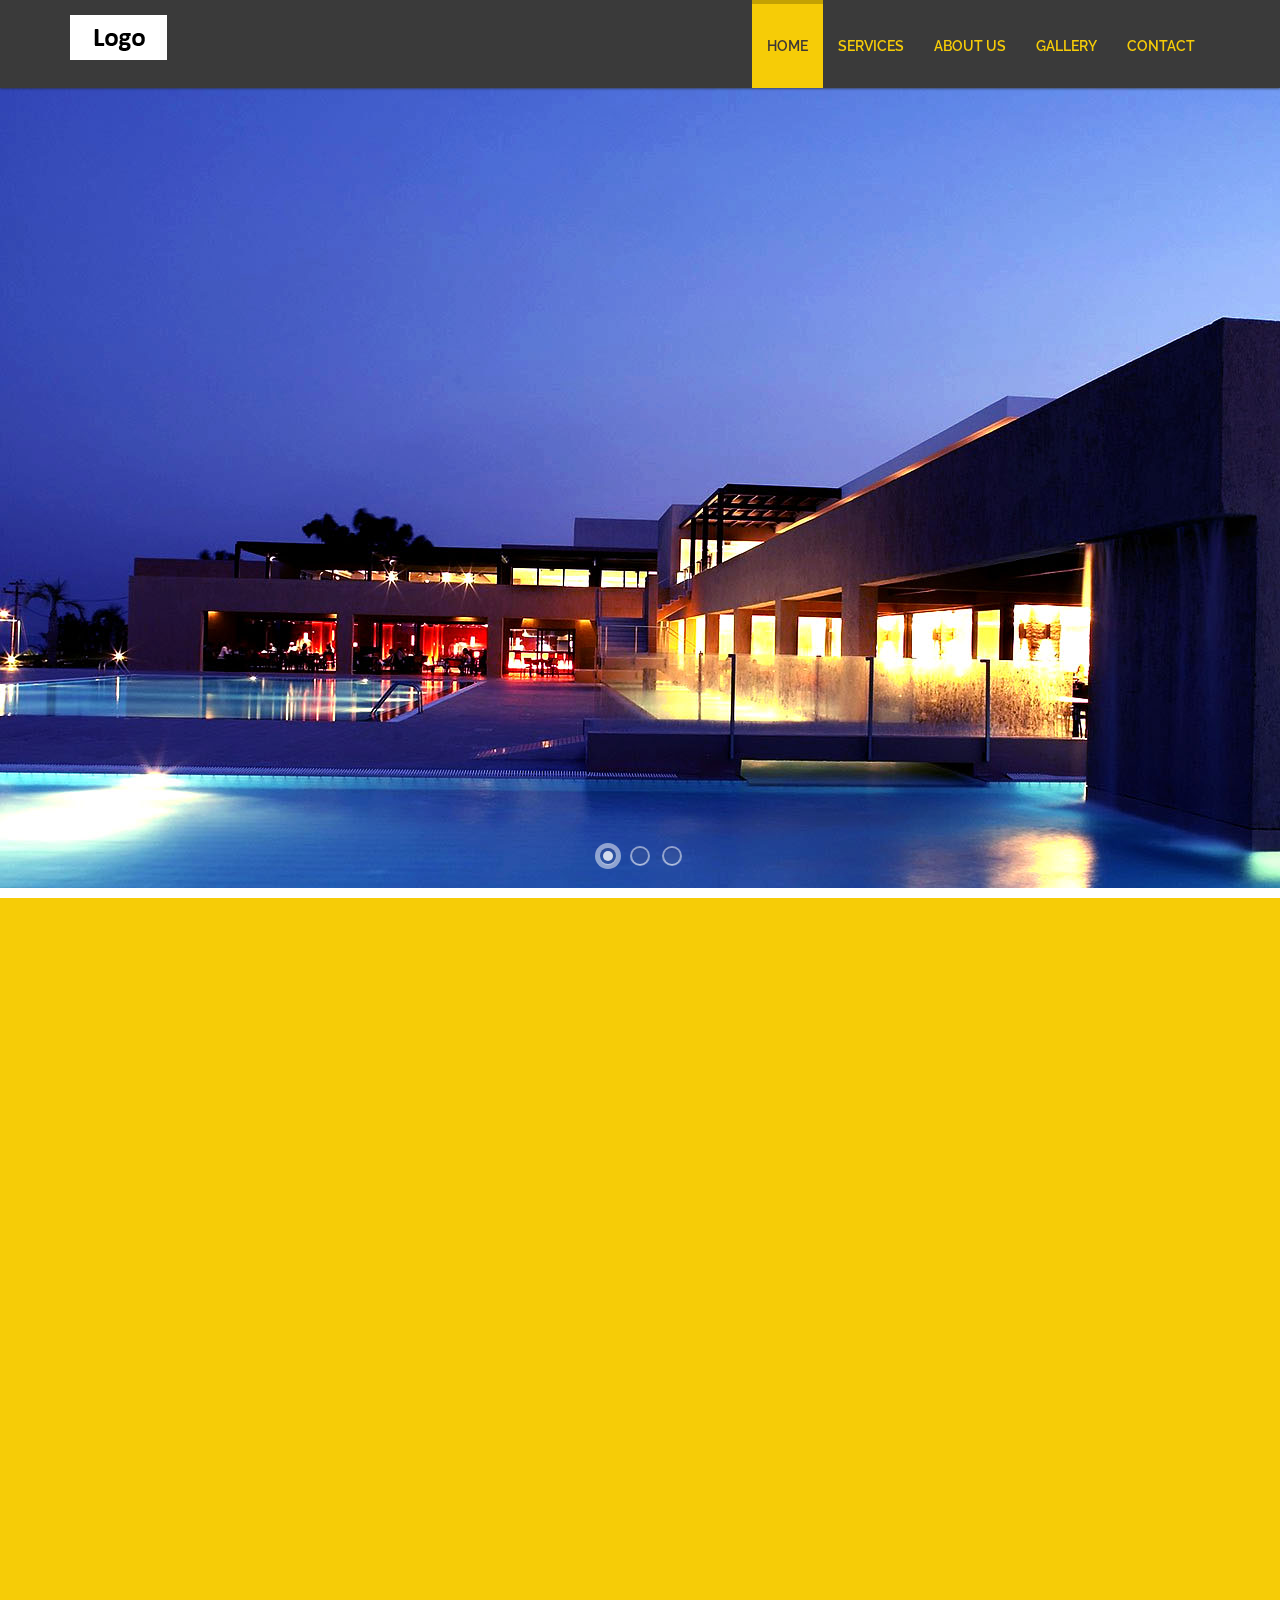
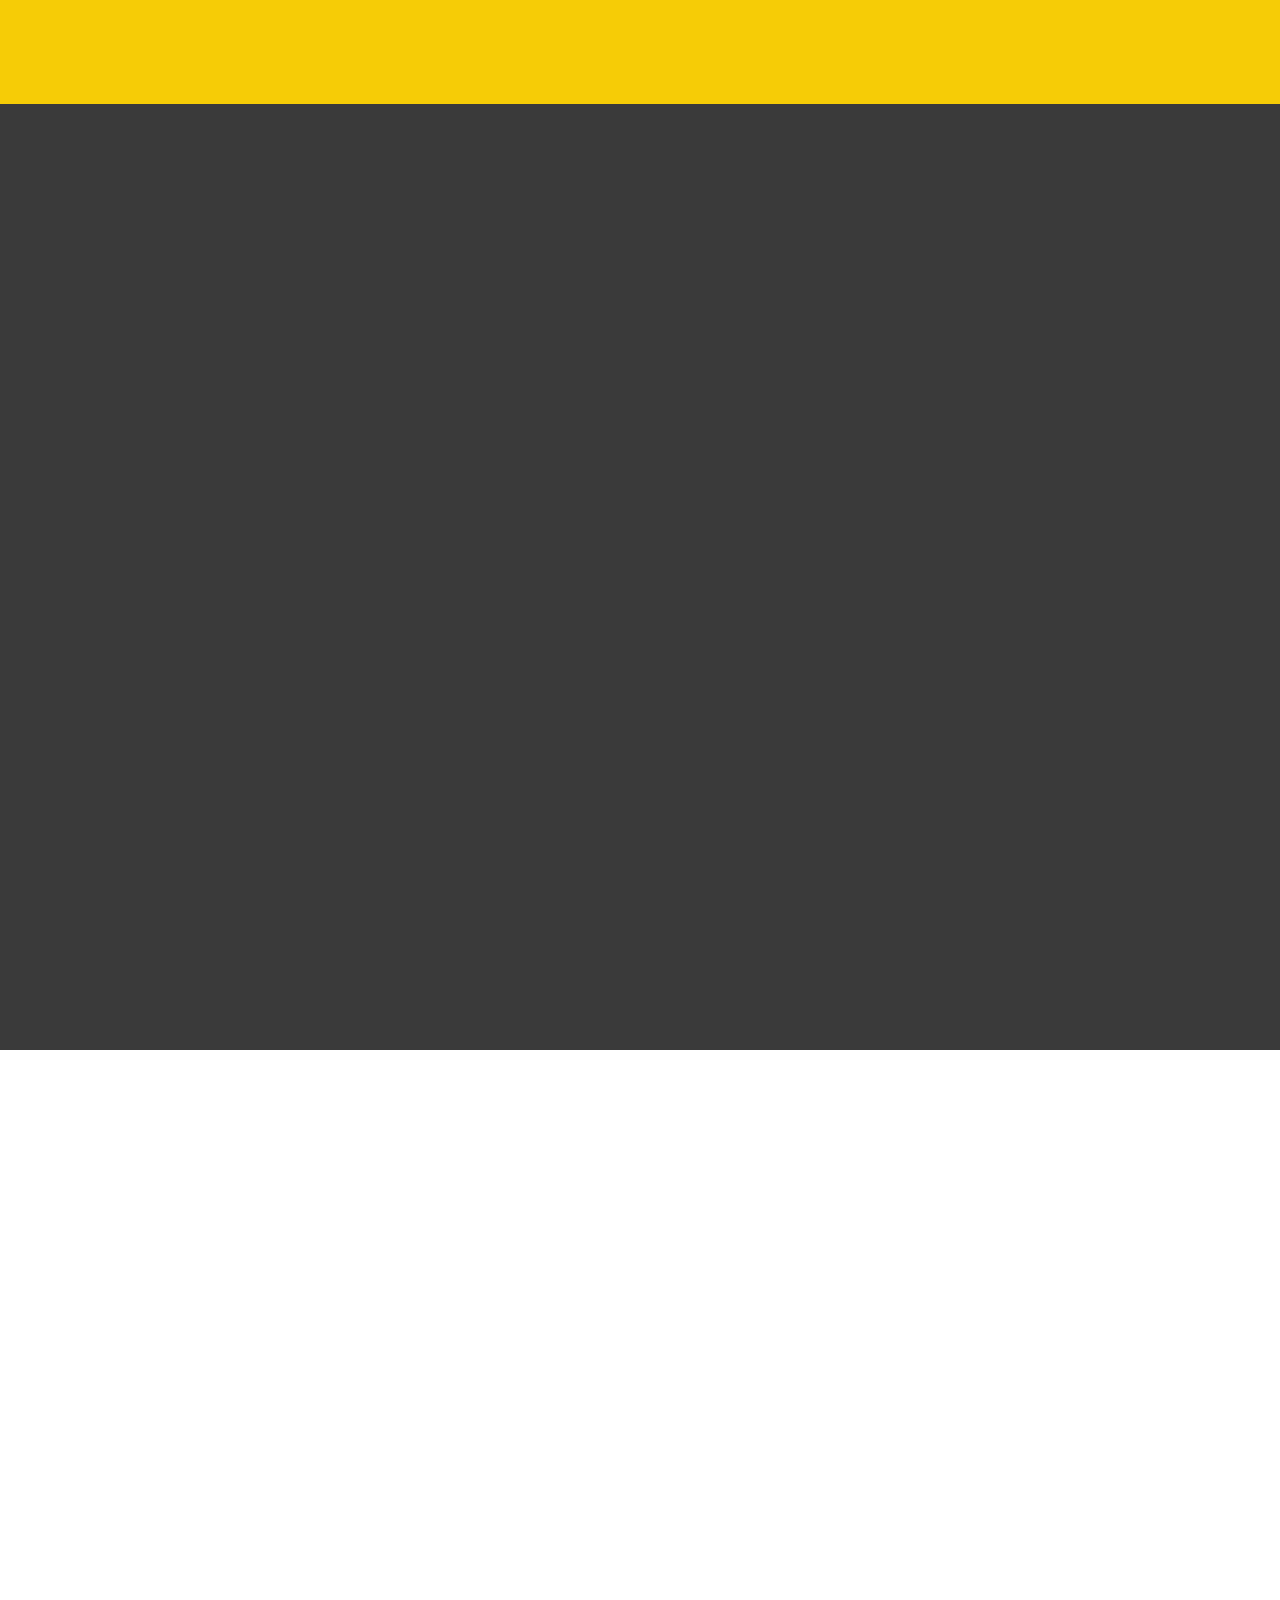
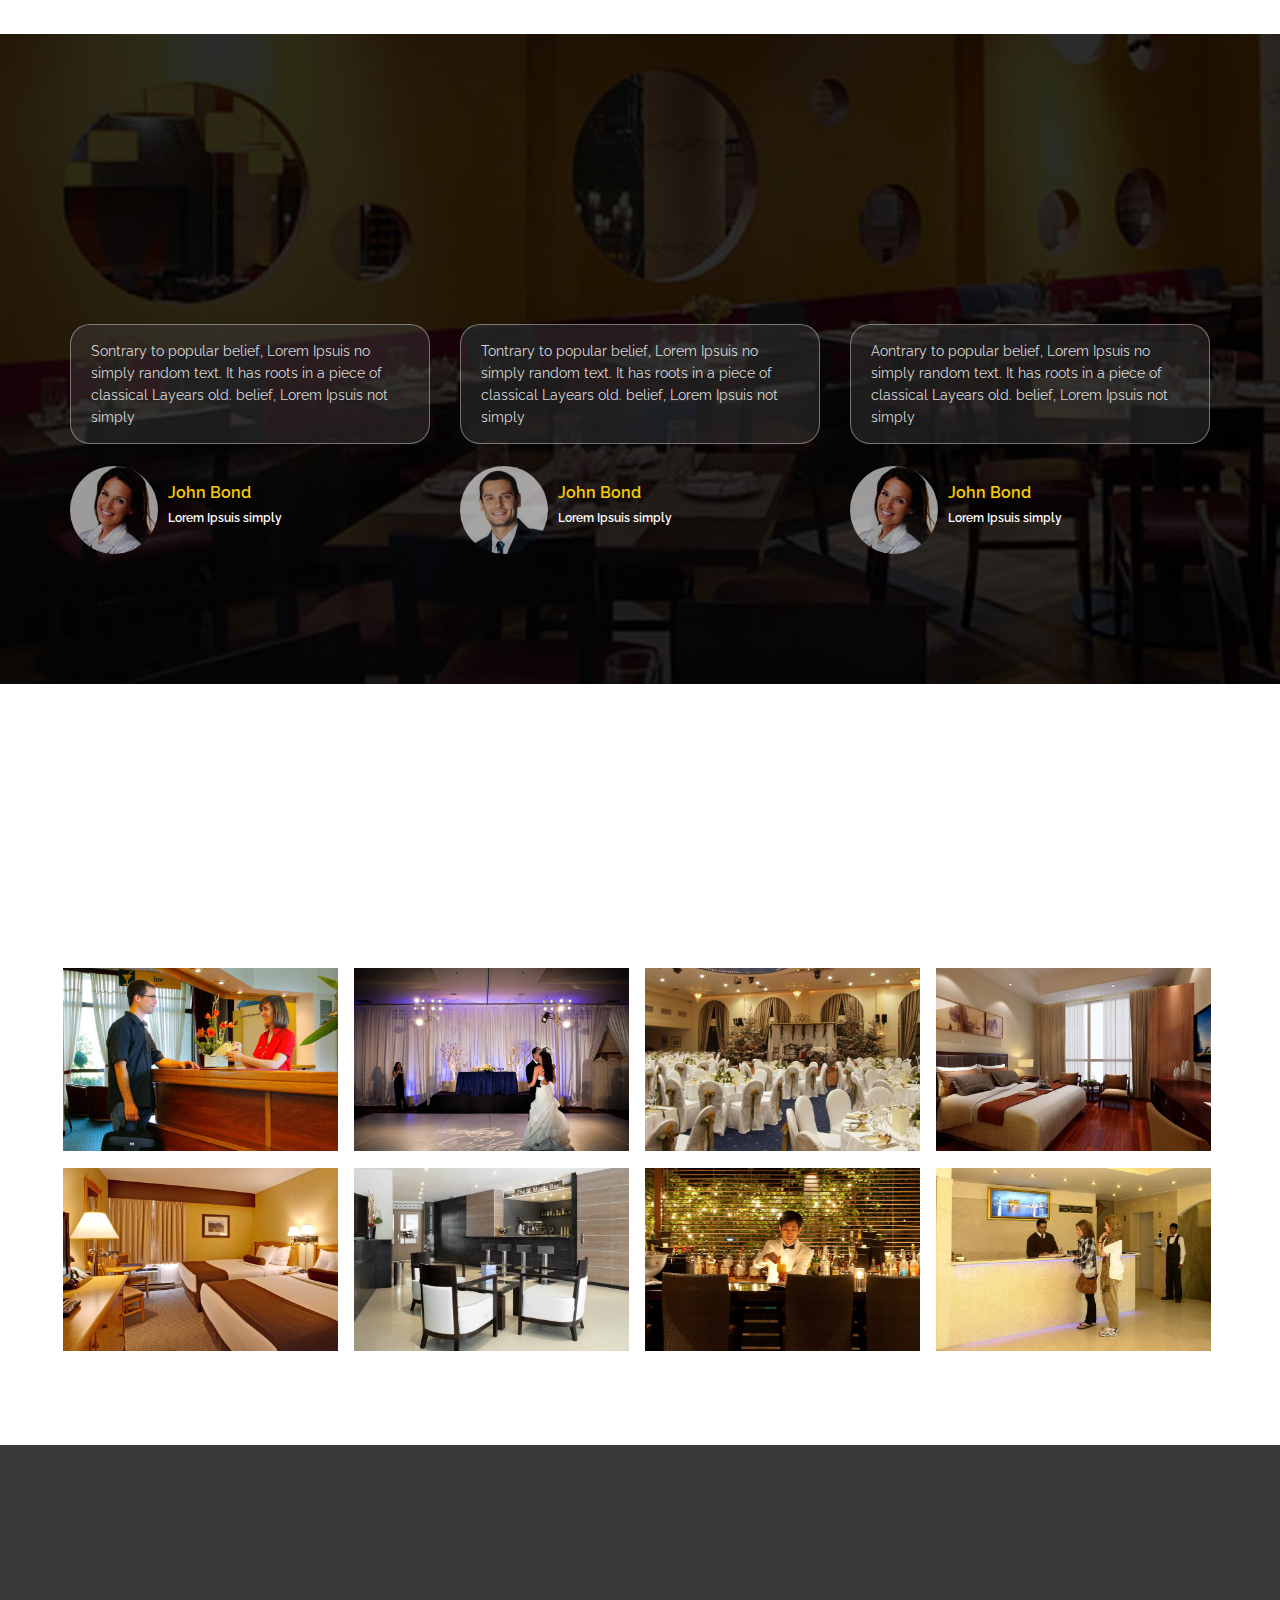
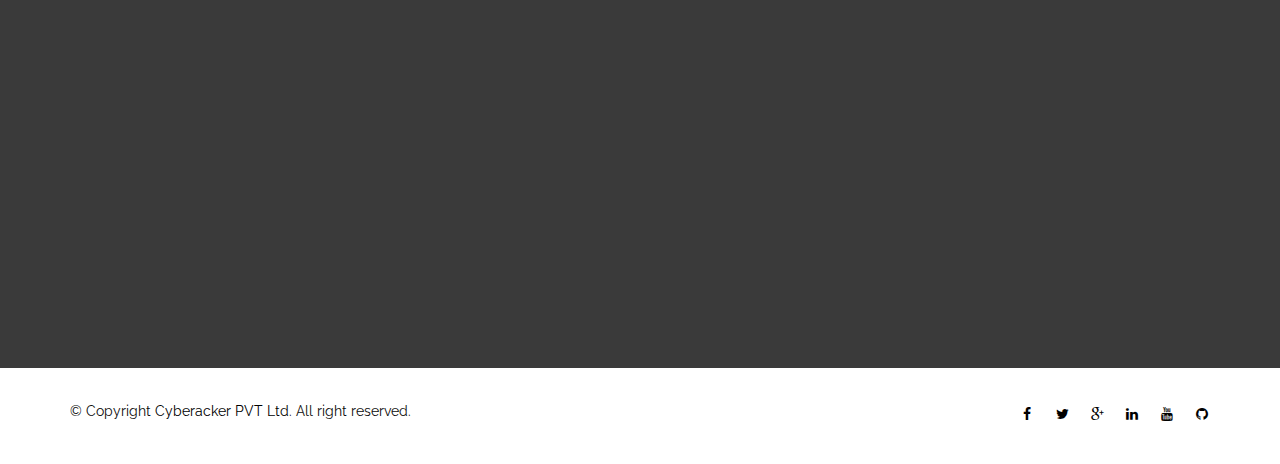
<file: index.html>
<!DOCTYPE html>
<html lang="en">

<!-- Mirrored from webthemez.com/demo/golden-hotel-free-html5-bootstrap-web-template/ by HTTrack Website Copier/3.x [XR&CO'2014], Thu, 24 Feb 2022 04:39:19 GMT -->
<!-- Added by HTTrack -->
<meta http-equiv="content-type" content="text/html;charset=UTF-8" /><!-- /Added by HTTrack -->

<head>
    <meta charset="utf-8">
    <meta name="viewport" content="width=device-width, initial-scale=1.0">
    <meta name="description" content="">
    <meta name="author" content="webthemez">
    <title>Sample Site- Single Page</title>
    <!-- core CSS -->
    <link href="css/bootstrap.min.css" rel="stylesheet">
    <link href="css/font-awesome.min.css" rel="stylesheet">
    <link href="css/animate.min.css" rel="stylesheet">
    <link href="css/prettyPhoto.css" rel="stylesheet">
    <link href="css/styles.css" rel="stylesheet">

    <link rel="stylesheet" type="text/css" href="css/slider-style.css" />
    <link rel="stylesheet" type="text/css" href="css/slider-custom.css" />
    <script type="text/javascript" src="js/modernizr.custom.79639.js"></script>
    <!--[if lt IE 9]>
    <script src="js/html5shiv.js"></script>
    <script src="js/respond.min.js"></script>
    <![endif]-->
    <link rel="shortcut icon" href="images/ico/favicon.ico">
</head>

<body id="home">
    <header id="header">
        <nav id="main-nav" class="navbar navbar-default navbar-fixed-top" role="banner">
            <div class="container">
                <div class="navbar-header">
                    <button type="button" class="navbar-toggle" data-toggle="collapse" data-target=".navbar-collapse">
                        <span class="sr-only">Toggle navigation</span>
                        <span class="icon-bar"></span>
                        <span class="icon-bar"></span>
                        <span class="icon-bar"></span>
                    </button>
                    <a class="navbar-brand" href="index-2.html"><img src="images/logo.png" alt="logo"></a>
                </div>

                <div class="collapse navbar-collapse navbar-right">
                    <ul class="nav navbar-nav">
                        <li class="scroll active"><a href="#home">Home</a></li>
                        <li class="scroll"><a href="#services">Services</a></li>
                        <li class="scroll"><a href="#about">About Us</a></li>
                        <li class="scroll"><a href="#portfolio">Gallery</a></li>
                        <li class="scroll"><a href="#pricing">Contact</a></li>
                    </ul>
                </div>
            </div>
            <!--/.container-->
        </nav>
        <!--/nav-->
    </header>
    <!--/header-->

    <section class="demo-2">
        <div id="slider" class="sl-slider-wrapper">

            <div class="sl-slider">

                <div class="sl-slide" data-orientation="horizontal" data-slice1-rotation="-25"
                    data-slice2-rotation="-25" data-slice1-scale="2" data-slice2-scale="2">
                    <div class="sl-slide-inner">
                        <div class="bg-img bg-img-1"></div>

                    </div>
                </div>

                <div class="sl-slide" data-orientation="vertical" data-slice1-rotation="10" data-slice2-rotation="-15"
                    data-slice1-scale="1.5" data-slice2-scale="1.5">
                    <div class="sl-slide-inner">
                        <div class="bg-img bg-img-2"></div>

                    </div>
                </div>

                <div class="sl-slide" data-orientation="horizontal" data-slice1-rotation="3" data-slice2-rotation="3"
                    data-slice1-scale="2" data-slice2-scale="1">
                    <div class="sl-slide-inner">
                        <div class="bg-img bg-img-3"></div>

                    </div>
                </div>
            </div><!-- /sl-slider -->

            <nav id="nav-dots" class="nav-dots">
                <span class="nav-dot-current"></span>
                <span></span>
                <span></span>
            </nav>

        </div><!-- /slider-wrapper -->

    </section>
    <!--/#main-slider-->

    <section id="services">
        <div class="container">

            <div class="section-header">
                <h2 class="section-title wow fadeInDown">Sample Services</h2>
                <p class="wow fadeInDown">Lorem ipsum dolor sit amet, consectetur adipiscing elit. Praesent eget risus
                    vitae massa <br> semper aliquam quis mattis quam.</p>
            </div>

            <div class="row">
                <div class="features">
                    <div class="col-md-4 col-sm-6 wow fadeInUp" data-wow-duration="300ms" data-wow-delay="0ms">
                        <div class="media service-box">
                            <div class="pull-left">
                                <i class="fa fa-futbol-o"></i>
                            </div>
                            <div class="media-body">
                                <h4 class="media-heading">Sample Service 1</h4>
                                <p>Backed by some of the biggest names in the industry, Firefox OS is an open platform
                                    that fosters greater</p>
                            </div>
                        </div>
                    </div>
                    <!--/.col-md-4-->

                    <div class="col-md-4 col-sm-6 wow fadeInUp" data-wow-duration="300ms" data-wow-delay="100ms">
                        <div class="media service-box">
                            <div class="pull-left">
                                <i class="fa fa-compass"></i>
                            </div>
                            <div class="media-body">
                                <h4 class="media-heading">Sample Service 2</h4>
                                <p>Backed by some of the biggest names in the industry, Firefox OS is an open platform
                                    that fosters greater</p>
                            </div>
                        </div>
                    </div>
                    <!--/.col-md-4-->

                    <div class="col-md-4 col-sm-6 wow fadeInUp" data-wow-duration="300ms" data-wow-delay="200ms">
                        <div class="media service-box">
                            <div class="pull-left">
                                <i class="fa fa-database"></i>
                            </div>
                            <div class="media-body">
                                <h4 class="media-heading">Sample Service 3 </h4>
                                <p>Morbi vitae tortor tempus, placerat leo et, suscipit lectus. Phasellus ut euismod
                                    massa, eu eleifend ipsum.</p>
                            </div>
                        </div>
                    </div>
                    <!--/.col-md-4-->

                    <div class="col-md-4 col-sm-6 wow fadeInUp" data-wow-duration="300ms" data-wow-delay="300ms">
                        <div class="media service-box">
                            <div class="pull-left">
                                <i class="fa fa-bar-chart"></i>
                            </div>
                            <div class="media-body">
                                <h4 class="media-heading">Sample Service 4</h4>
                                <p>Morbi vitae tortor tempus, placerat leo et, suscipit lectus. Phasellus ut euismod
                                    massa, eu eleifend ipsum.</p>
                            </div>
                        </div>
                    </div>
                    <!--/.col-md-4-->

                    <div class="col-md-4 col-sm-6 wow fadeInUp" data-wow-duration="300ms" data-wow-delay="400ms">
                        <div class="media service-box">
                            <div class="pull-left">
                                <i class="fa fa-paper-plane-o"></i>
                            </div>
                            <div class="media-body">
                                <h4 class="media-heading">Sample Service 5</h4>
                                <p>Morbi vitae tortor tempus, placerat leo et, suscipit lectus. Phasellus ut euismod
                                    massa, eu eleifend ipsum.</p>
                            </div>
                        </div>
                    </div>
                    <!--/.col-md-4-->

                    <div class="col-md-4 col-sm-6 wow fadeInUp" data-wow-duration="300ms" data-wow-delay="500ms">
                        <div class="media service-box">
                            <div class="pull-left">
                                <i class="fa fa-bullseye"></i>
                            </div>
                            <div class="media-body">
                                <h4 class="media-heading">Sample Service 6</h4>
                                <p>Morbi vitae tortor tempus, placerat leo et, suscipit lectus. Phasellus ut euismod
                                    massa, eu eleifend ipsum.</p>
                            </div>
                        </div>
                    </div>
                    <!--/.col-md-4-->
                </div>
            </div>
            <!--/.row-->
        </div>
        <!--/.container-->
    </section>
    <!--/#services-->


    <section id="about">
        <div class="container">

            <div class="section-header">
                <h2 class="section-title wow fadeInDown">About Us</h2>
                <p class="wow fadeInDown">Lorem ipsum dolor sit amet, consectetur adipiscing elit. Praesent eget risus
                    vitae massa <br> semper aliquam quis mattis quam.</p>
            </div>

            <div class="row">
                <div class="col-sm-6 wow fadeInLeft">
                    <img class="img-responsive" src="images/about.png" alt="">
                </div>

                <div class="col-sm-6 wow fadeInRight">
                    <h3 class="column-title">Our Hotel</h3>
                    <p>Lorem ipsum dolor sit amet, consectetur adipiscing elit. Praesent eget risus vitae massa semper
                        aliquam quis mattis quam. Morbi vitae tortor tempus, placerat leo et, suscipit lectus. Phasellus
                        ut euismod massa, eu eleifend ipsum.</p>
                    <p>Lorem ipsum dolor sit amet, consectetur adipiscing elit. Praesent eget risus vitae massa semper
                        aliquam quis mattis quam adipiscing elit. Praesent eget risus vitae massa.Praesent eget risus
                        vitae massa semper aliquam quis mattis quam. Morbi vitae tortor tempus, placerat leo et,
                        suscipit lectus. Phasellus ut euismod massa, eu eleifend ipsum.</p>
                    <p>Lorem ipsum dolor sit amet, consectetur adipiscing elit. Praesent eget risus vitae massa semper
                        aliquam quis mattis quam. Morbi vitae tortor tempus, placerat leo et, suscipit lectus. Phasellus
                        ut euismod massa, eu eleifend ipsum.</p>
                    <ul class="listarrow">
                        <li><i class="fa fa-angle-double-right"></i>Room Service</li>
                        <li><i class="fa fa-angle-double-right"></i>Direct Dailing Facility</li>
                        <li><i class="fa fa-angle-double-right"></i>Laundry Service</li>
                        <li><i class="fa fa-angle-double-right"></i>Travel Assistance</li>
                        <li><i class="fa fa-angle-double-right"></i>Bar & Restaurant</li>
                    </ul>

                </div>
            </div>
        </div>
    </section>
    <!--/#about-->
    <section id="business-stats">
        <div class="container">
            <div class="section-header">
                <h2 class="section-title wow fadeInDown">Hotel Report</h2>
                <p class="wow fadeInDown">Lorem ipsum dolor sit amet, consectetur adipiscing elit. Praesent eget risus
                    vitae massa <br> semper aliquam quis mattis quam.</p>
            </div>

            <div class="row text-center">
                <div class="col-md-3 col-sm-6 col-xs-12">
                    <div class="wow fadeInUp" data-wow-duration="400ms" data-wow-delay="0ms">
                        <div class="business-stats" data-digit="6850" data-duration="1000"></div>
                        <strong>Customers</strong>
                    </div>
                </div>
                <div class="col-md-3 col-sm-6 col-xs-12">
                    <div class="wow fadeInUp" data-wow-duration="400ms" data-wow-delay="100ms">
                        <div class="business-stats" data-digit="1465" data-duration="1000"></div>
                        <strong>Rooms</strong>
                    </div>
                </div>
                <div class="col-md-3 col-sm-6 col-xs-12">
                    <div class="wow fadeInUp" data-wow-duration="400ms" data-wow-delay="200ms">
                        <div class="business-stats" data-digit="4325" data-duration="1000"></div>
                        <strong>Dishes</strong>
                    </div>
                </div>
                <div class="col-md-3 col-sm-6 col-xs-12">
                    <div class="wow fadeInUp" data-wow-duration="400ms" data-wow-delay="300ms">
                        <div class="business-stats" data-digit="2568" data-duration="1000"></div>
                        <strong>Parties</strong>
                    </div>
                </div>
            </div>
        </div>
    </section>

    <!--/#our-team-->
    <section class="testimonial-area" id="testimonial">
        <div class="container">
            <div class="section-header">
                <h2 class="section-title wow fadeInDown">What our clients says</h2>
                <p class="wow fadeInDown">Lorem ipsum dolor sit amet, consectetur adipiscing elit. Praesent eget risus
                    vitae massa <br> semper aliquam quis mattis quam.</p>
            </div>
            <div class="row">
                <div class="col-md-4">
                    <div class="single-testimonial animate_fade_in" style="opacity: 1; right: 0px;">
                        <div class="row">
                            <div class="col-xs-12">
                                <blockquote>Sontrary to popular belief, Lorem Ipsuis no simply random text. It has roots
                                    in a piece of classical Layears old. belief, Lorem Ipsuis not simply</blockquote>
                            </div>
                        </div>
                        <div class="row">
                            <div class="col-xs-3">
                                <img src="images/pic1.jpg" alt="client">
                            </div>
                            <div class="col-xs-9 half-gutter">
                                <h5>John Bond</h5>
                                <h6>Lorem Ipsuis simply</h6>
                            </div>
                        </div>
                    </div>
                </div>
                <div class="col-md-4">
                    <div class="single-testimonial animate_fade_in" style="opacity: 1; right: 0px;">
                        <div class="row">
                            <div class="col-xs-12">
                                <blockquote>Tontrary to popular belief, Lorem Ipsuis no simply random text. It has roots
                                    in a piece of classical Layears old. belief, Lorem Ipsuis not simply</blockquote>
                            </div>
                        </div>
                        <div class="row">
                            <div class="col-xs-3">
                                <img src="images/pic2.jpg" alt="client">
                            </div>
                            <div class="col-xs-9 half-gutter">
                                <h5>John Bond</h5>
                                <h6>Lorem Ipsuis simply</h6>
                            </div>
                        </div>
                    </div>
                </div>
                <div class="col-md-4">
                    <div class="single-testimonial animate_fade_in" style="opacity: 1; right: 0px;">
                        <div class="row">
                            <div class="col-xs-12">
                                <blockquote>Aontrary to popular belief, Lorem Ipsuis no simply random text. It has roots
                                    in a piece of classical Layears old. belief, Lorem Ipsuis not simply</blockquote>
                            </div>
                        </div>
                        <div class="row">
                            <div class="col-xs-3">
                                <img src="images/pic1.jpg" alt="client">
                            </div>
                            <div class="col-xs-9 half-gutter">
                                <h5>John Bond</h5>
                                <h6>Lorem Ipsuis simply</h6>
                            </div>
                        </div>
                    </div>
                </div>
            </div>
        </div>
    </section>

    <section id="portfolio">
        <div class="container">
            <div class="section-header">
                <h2 class="section-title wow fadeInDown">Gallery</h2>
                <p class="wow fadeInDown">Lorem ipsum dolor sit amet, consectetur adipiscing elit. Praesent eget risus
                    vitae massa <br> semper aliquam quis mattis quam.</p>
            </div>

            <div class="text-center" style="display:none;">
                <ul class="portfolio-filter">
                    <li><a class="active" href="#" data-filter="*">All Works</a></li>
                    <li><a href="#" data-filter=".designing">Designing</a></li>
                    <li><a href="#" data-filter=".mobile">Mobile App</a></li>
                    <li><a href="#" data-filter=".development">Development</a></li>
                </ul>
                <!--/#portfolio-filter-->
            </div>

            <div class="portfolio-items">
                <div class="portfolio-item designing">
                    <div class="portfolio-item-inner">
                        <img class="img-responsive" src="images/portfolio/01.jpg" alt="">
                        <div class="portfolio-info">
                            <a class="preview" href="images/portfolio/01.jpg" rel="prettyPhoto"><i
                                    class="fa fa-eye"></i></a>
                        </div>
                    </div>
                </div>
                <!--/.portfolio-item-->

                <div class="portfolio-item mobile development">
                    <div class="portfolio-item-inner">
                        <img class="img-responsive" src="images/portfolio/02.jpg" alt="">
                        <div class="portfolio-info">
                            <a class="preview" href="images/portfolio/02.jpg" rel="prettyPhoto"><i
                                    class="fa fa-eye"></i></a>
                        </div>
                    </div>
                </div>
                <!--/.portfolio-item-->

                <div class="portfolio-item designing">
                    <div class="portfolio-item-inner">
                        <img class="img-responsive" src="images/portfolio/03.jpg" alt="">
                        <div class="portfolio-info">
                            <a class="preview" href="images/portfolio/03.jpg" rel="prettyPhoto"><i
                                    class="fa fa-eye"></i></a>
                        </div>
                    </div>
                </div>
                <!--/.portfolio-item-->

                <div class="portfolio-item mobile">
                    <div class="portfolio-item-inner">
                        <img class="img-responsive" src="images/portfolio/04.jpg" alt="">
                        <div class="portfolio-info">
                            <a class="preview" href="images/portfolio/04.jpg" rel="prettyPhoto"><i
                                    class="fa fa-eye"></i></a>
                        </div>
                    </div>
                </div>
                <!--/.portfolio-item-->

                <div class="portfolio-item designing development">
                    <div class="portfolio-item-inner">
                        <img class="img-responsive" src="images/portfolio/05.jpg" alt="">
                        <div class="portfolio-info">
                            <a class="preview" href="images/portfolio/05.jpg" rel="prettyPhoto"><i
                                    class="fa fa-eye"></i></a>
                        </div>
                    </div>
                </div>
                <!--/.portfolio-item-->

                <div class="portfolio-item mobile">
                    <div class="portfolio-item-inner">
                        <img class="img-responsive" src="images/portfolio/06.jpg" alt="">
                        <div class="portfolio-info">
                            <a class="preview" href="images/portfolio/06.jpg" rel="prettyPhoto"><i
                                    class="fa fa-eye"></i></a>
                        </div>
                    </div>
                </div>
                <!--/.portfolio-item-->

                <div class="portfolio-item designing development">
                    <div class="portfolio-item-inner">
                        <img class="img-responsive" src="images/portfolio/07.jpg" alt="">
                        <div class="portfolio-info">
                            <a class="preview" href="images/portfolio/07.jpg" rel="prettyPhoto"><i
                                    class="fa fa-eye"></i></a>
                        </div>
                    </div>
                </div>
                <!--/.portfolio-item-->

                <div class="portfolio-item mobile">
                    <div class="portfolio-item-inner">
                        <img class="img-responsive" src="images/portfolio/08.jpg" alt="">
                        <div class="portfolio-info">
                            <a class="preview" href="images/portfolio/08.jpg" rel="prettyPhoto"><i
                                    class="fa fa-eye"></i></a>
                        </div>
                    </div>
                </div>
                <!--/.portfolio-item-->
            </div>
        </div>
        <!--/.container-->
    </section>
    <!--/#portfolio-->

    <section id="pricing">
        <div class="container">
            <div class="section-header">
                <h2 class="section-title wow fadeInDown">Contact Us</h2>
                <p class="wow fadeInDown">Lorem ipsum dolor sit amet, consectetur adipiscing elit. Praesent eget risus
                    vitae massa <br> semper aliquam quis mattis quam.</p>
            </div>

            <div class="features">
                <div class="col-md-4 col-sm-6 wow fadeInUp" data-wow-duration="300ms" data-wow-delay="0ms">
                    <div class="media service-box">
                        <div class="pull-left">
                            <i class="fa fa-phone"></i>
                        </div>
                        <div class="media-body">
                            <p>Telephone</p>
                          <a href="tel:+94775398171">0775398171 </a>
                        </div>
                    </div>
                </div>
                <!--/.col-md-4-->

                <div class="col-md-4 col-sm-6 wow fadeInUp" data-wow-duration="300ms" data-wow-delay="100ms">
                    <div class="media service-box">
                        <div class="pull-left">
                            <i class="fa fa-envelope"></i>
                        </div>
                        <div class="media-body">
                            <p>Mail</p>
                          <a href="mailto:tharindudesilva413@gmail.com">tharindudesilva413@gmail.com</a>
                        </div>
                    </div>
                </div>
                <!--/.col-md-4-->

                <div class="col-md-4 col-sm-6 wow fadeInUp" data-wow-duration="300ms" data-wow-delay="200ms">
                    <div class="media service-box">
                        <div class="pull-left">
                            <i class="fa fa-map-marker"></i>
                        </div>
                        <div class="media-body">
                            <p>Location </p>
                        <a href="http://">No. xx, Sample Road, Sample.</a>
                        </div>
                    </div>
                </div>
                <!--/.col-md-4-->


     

               
                <!--/.col-md-4-->
            </div>
        </div>
        </div>
    </section>
    <!--/#pricing-->



  
    <!--/#business-stats-->


    <!--/#bottom-->

    <footer id="footer">
        <div class="container">
            <div class="row">
                <div class="col-sm-6">
                    <p>&copy; Copyright <a rel="nofollow" href="#">Cyberacker PVT Ltd</a>. All right reserved.</p>
                </div>
                <div class="col-sm-6">
                    <ul class="social-icons">
                        <li><a href="#"><i class="fa fa-facebook"></i></a></li>
                        <li><a href="#"><i class="fa fa-twitter"></i></a></li>
                        <li><a href="#"><i class="fa fa-google-plus"></i></a></li>
                        <li><a href="#"><i class="fa fa-linkedin"></i></a></li>
                        <li><a href="#"><i class="fa fa-youtube"></i></a></li>
                        <li><a href="#"><i class="fa fa-github"></i></a></li>
                    </ul>
                </div>
            </div>
        </div>
    </footer>
    <!--/#footer-->

    <script src="js/jquery.js"></script>
    <script src="js/bootstrap.min.js"></script>
    <script src="js/mousescroll.js"></script>
    <script src="js/smoothscroll.js"></script>
    <script src="js/jquery.prettyPhoto.js"></script>
    <script src="js/jquery.isotope.min.js"></script>
    <script src="js/jquery.inview.min.js"></script>
    <script src="js/wow.min.js"></script>
    <script type="text/javascript" src="js/jquery.ba-cond.min.js"></script>
    <script type="text/javascript" src="js/jquery.slitslider.js"></script>
    <script type="text/javascript" src="js/slitslider-custom.js"></script>
    <script src="js/custom-scripts.js"></script>
</body>

<!-- Mirrored from webthemez.com/demo/golden-hotel-free-html5-bootstrap-web-template/ by HTTrack Website Copier/3.x [XR&CO'2014], Thu, 24 Feb 2022 04:39:30 GMT -->

</html>
</file>
<file: css/prettyPhoto.css>
div.pp_default .pp_top,div.pp_default .pp_top .pp_middle,div.pp_default .pp_top .pp_left,div.pp_default .pp_top .pp_right,div.pp_default .pp_bottom,div.pp_default .pp_bottom .pp_left,div.pp_default .pp_bottom .pp_middle,div.pp_default .pp_bottom .pp_right{height:13px}
div.pp_default .pp_top .pp_left{background:url(../images/prettyPhoto/default/sprite.png) -78px -93px no-repeat}
div.pp_default .pp_top .pp_middle{background:url(../images/prettyPhoto/default/sprite_x.png) top left repeat-x}
div.pp_default .pp_top .pp_right{background:url(../images/prettyPhoto/default/sprite.png) -112px -93px no-repeat}
div.pp_default .pp_content .ppt{color:#f8f8f8}
div.pp_default .pp_content_container .pp_left{background:url(../images/prettyPhoto/default/sprite_y.png) -7px 0 repeat-y;padding-left:13px}
div.pp_default .pp_content_container .pp_right{background:url(../images/prettyPhoto/default/sprite_y.png) top right repeat-y;padding-right:13px}
div.pp_default .pp_next:hover{background:url(../images/prettyPhoto/default/sprite_next.png) center right no-repeat;cursor:pointer}
div.pp_default .pp_previous:hover{background:url(../images/prettyPhoto/default/sprite_prev.png) center left no-repeat;cursor:pointer}
div.pp_default .pp_expand{background:url(../images/prettyPhoto/default/sprite.png) 0 -29px no-repeat;cursor:pointer;width:28px;height:28px}
div.pp_default .pp_expand:hover{background:url(../images/prettyPhoto/default/sprite.png) 0 -56px no-repeat;cursor:pointer}
div.pp_default .pp_contract{background:url(../images/prettyPhoto/default/sprite.png) 0 -84px no-repeat;cursor:pointer;width:28px;height:28px}
div.pp_default .pp_contract:hover{background:url(../images/prettyPhoto/default/sprite.png) 0 -113px no-repeat;cursor:pointer}
div.pp_default .pp_close{width:30px;height:30px;background:url(../images/prettyPhoto/default/sprite.png) 2px 1px no-repeat;cursor:pointer}
div.pp_default .pp_gallery ul li a{background:url(../images/prettyPhoto/default/default_thumb.png) center center #f8f8f8;border:1px solid #aaa}
div.pp_default .pp_social{margin-top:7px}
div.pp_default .pp_gallery a.pp_arrow_previous,div.pp_default .pp_gallery a.pp_arrow_next{position:static;left:auto}
div.pp_default .pp_nav .pp_play,div.pp_default .pp_nav .pp_pause{background:url(../images/prettyPhoto/default/sprite.png) -51px 1px no-repeat;height:30px;width:30px}
div.pp_default .pp_nav .pp_pause{background-position:-51px -29px}
div.pp_default a.pp_arrow_previous,div.pp_default a.pp_arrow_next{background:url(../images/prettyPhoto/default/sprite.png) -31px -3px no-repeat;height:20px;width:20px;margin:4px 0 0}
div.pp_default a.pp_arrow_next{left:52px;background-position:-82px -3px}
div.pp_default .pp_content_container .pp_details{margin-top:5px}
div.pp_default .pp_nav{clear:none;height:30px;width:110px;position:relative}
div.pp_default .pp_nav .currentTextHolder{font-family:Georgia;font-style:italic;color:#999;font-size:11px;left:75px;line-height:25px;position:absolute;top:2px;margin:0;padding:0 0 0 10px}
div.pp_default .pp_close:hover,div.pp_default .pp_nav .pp_play:hover,div.pp_default .pp_nav .pp_pause:hover,div.pp_default .pp_arrow_next:hover,div.pp_default .pp_arrow_previous:hover{opacity:0.7}
div.pp_default .pp_description{font-size:11px;font-weight:700;line-height:14px;margin:5px 50px 5px 0}
div.pp_default .pp_bottom .pp_left{background:url(../images/prettyPhoto/default/sprite.png) -78px -127px no-repeat}
div.pp_default .pp_bottom .pp_middle{background:url(../images/prettyPhoto/default/sprite_x.png) bottom left repeat-x}
div.pp_default .pp_bottom .pp_right{background:url(../images/prettyPhoto/default/sprite.png) -112px -127px no-repeat}
div.pp_default .pp_loaderIcon{background:url(../images/prettyPhoto/default/loader.gif) center center no-repeat}
div.light_rounded .pp_top .pp_left{background:url(../images/prettyPhoto/light_rounded/sprite.png) -88px -53px no-repeat}
div.light_rounded .pp_top .pp_right{background:url(../images/prettyPhoto/light_rounded/sprite.png) -110px -53px no-repeat}
div.light_rounded .pp_next:hover{background:url(../images/prettyPhoto/light_rounded/btnNext.png) center right no-repeat;cursor:pointer}
div.light_rounded .pp_previous:hover{background:url(../images/prettyPhoto/light_rounded/btnPrevious.png) center left no-repeat;cursor:pointer}
div.light_rounded .pp_expand{background:url(../images/prettyPhoto/light_rounded/sprite.png) -31px -26px no-repeat;cursor:pointer}
div.light_rounded .pp_expand:hover{background:url(../images/prettyPhoto/light_rounded/sprite.png) -31px -47px no-repeat;cursor:pointer}
div.light_rounded .pp_contract{background:url(../images/prettyPhoto/light_rounded/sprite.png) 0 -26px no-repeat;cursor:pointer}
div.light_rounded .pp_contract:hover{background:url(../images/prettyPhoto/light_rounded/sprite.png) 0 -47px no-repeat;cursor:pointer}
div.light_rounded .pp_close{width:75px;height:22px;background:url(../images/prettyPhoto/light_rounded/sprite.png) -1px -1px no-repeat;cursor:pointer}
div.light_rounded .pp_nav .pp_play{background:url(../images/prettyPhoto/light_rounded/sprite.png) -1px -100px no-repeat;height:15px;width:14px}
div.light_rounded .pp_nav .pp_pause{background:url(../images/prettyPhoto/light_rounded/sprite.png) -24px -100px no-repeat;height:15px;width:14px}
div.light_rounded .pp_arrow_previous{background:url(../images/prettyPhoto/light_rounded/sprite.png) 0 -71px no-repeat}
div.light_rounded .pp_arrow_next{background:url(../images/prettyPhoto/light_rounded/sprite.png) -22px -71px no-repeat}
div.light_rounded .pp_bottom .pp_left{background:url(../images/prettyPhoto/light_rounded/sprite.png) -88px -80px no-repeat}
div.light_rounded .pp_bottom .pp_right{background:url(../images/prettyPhoto/light_rounded/sprite.png) -110px -80px no-repeat}
div.dark_rounded .pp_top .pp_left{background:url(../images/prettyPhoto/dark_rounded/sprite.png) -88px -53px no-repeat}
div.dark_rounded .pp_top .pp_right{background:url(../images/prettyPhoto/dark_rounded/sprite.png) -110px -53px no-repeat}
div.dark_rounded .pp_content_container .pp_left{background:url(../images/prettyPhoto/dark_rounded/contentPattern.png) top left repeat-y}
div.dark_rounded .pp_content_container .pp_right{background:url(../images/prettyPhoto/dark_rounded/contentPattern.png) top right repeat-y}
div.dark_rounded .pp_next:hover{background:url(../images/prettyPhoto/dark_rounded/btnNext.png) center right no-repeat;cursor:pointer}
div.dark_rounded .pp_previous:hover{background:url(../images/prettyPhoto/dark_rounded/btnPrevious.png) center left no-repeat;cursor:pointer}
div.dark_rounded .pp_expand{background:url(../images/prettyPhoto/dark_rounded/sprite.png) -31px -26px no-repeat;cursor:pointer}
div.dark_rounded .pp_expand:hover{background:url(../images/prettyPhoto/dark_rounded/sprite.png) -31px -47px no-repeat;cursor:pointer}
div.dark_rounded .pp_contract{background:url(../images/prettyPhoto/dark_rounded/sprite.png) 0 -26px no-repeat;cursor:pointer}
div.dark_rounded .pp_contract:hover{background:url(../images/prettyPhoto/dark_rounded/sprite.png) 0 -47px no-repeat;cursor:pointer}
div.dark_rounded .pp_close{width:75px;height:22px;background:url(../images/prettyPhoto/dark_rounded/sprite.png) -1px -1px no-repeat;cursor:pointer}
div.dark_rounded .pp_description{margin-right:85px;color:#fff}
div.dark_rounded .pp_nav .pp_play{background:url(../images/prettyPhoto/dark_rounded/sprite.png) -1px -100px no-repeat;height:15px;width:14px}
div.dark_rounded .pp_nav .pp_pause{background:url(../images/prettyPhoto/dark_rounded/sprite.png) -24px -100px no-repeat;height:15px;width:14px}
div.dark_rounded .pp_arrow_previous{background:url(../images/prettyPhoto/dark_rounded/sprite.png) 0 -71px no-repeat}
div.dark_rounded .pp_arrow_next{background:url(../images/prettyPhoto/dark_rounded/sprite.png) -22px -71px no-repeat}
div.dark_rounded .pp_bottom .pp_left{background:url(../images/prettyPhoto/dark_rounded/sprite.png) -88px -80px no-repeat}
div.dark_rounded .pp_bottom .pp_right{background:url(../images/prettyPhoto/dark_rounded/sprite.png) -110px -80px no-repeat}
div.dark_rounded .pp_loaderIcon{background:url(../images/prettyPhoto/dark_rounded/loader.gif) center center no-repeat}
div.dark_square .pp_left,div.dark_square .pp_middle,div.dark_square .pp_right,div.dark_square .pp_content{background:#000}
div.dark_square .pp_description{color:#fff;margin:0 85px 0 0}
div.dark_square .pp_loaderIcon{background:url(../images/prettyPhoto/dark_square/loader.gif) center center no-repeat}
div.dark_square .pp_expand{background:url(../images/prettyPhoto/dark_square/sprite.png) -31px -26px no-repeat;cursor:pointer}
div.dark_square .pp_expand:hover{background:url(../images/prettyPhoto/dark_square/sprite.png) -31px -47px no-repeat;cursor:pointer}
div.dark_square .pp_contract{background:url(../images/prettyPhoto/dark_square/sprite.png) 0 -26px no-repeat;cursor:pointer}
div.dark_square .pp_contract:hover{background:url(../images/prettyPhoto/dark_square/sprite.png) 0 -47px no-repeat;cursor:pointer}
div.dark_square .pp_close{width:75px;height:22px;background:url(../images/prettyPhoto/dark_square/sprite.png) -1px -1px no-repeat;cursor:pointer}
div.dark_square .pp_nav{clear:none}
div.dark_square .pp_nav .pp_play{background:url(../images/prettyPhoto/dark_square/sprite.png) -1px -100px no-repeat;height:15px;width:14px}
div.dark_square .pp_nav .pp_pause{background:url(../images/prettyPhoto/dark_square/sprite.png) -24px -100px no-repeat;height:15px;width:14px}
div.dark_square .pp_arrow_previous{background:url(../images/prettyPhoto/dark_square/sprite.png) 0 -71px no-repeat}
div.dark_square .pp_arrow_next{background:url(../images/prettyPhoto/dark_square/sprite.png) -22px -71px no-repeat}
div.dark_square .pp_next:hover{background:url(../images/prettyPhoto/dark_square/btnNext.png) center right no-repeat;cursor:pointer}
div.dark_square .pp_previous:hover{background:url(../images/prettyPhoto/dark_square/btnPrevious.png) center left no-repeat;cursor:pointer}
div.light_square .pp_expand{background:url(../images/prettyPhoto/light_square/sprite.png) -31px -26px no-repeat;cursor:pointer}
div.light_square .pp_expand:hover{background:url(../images/prettyPhoto/light_square/sprite.png) -31px -47px no-repeat;cursor:pointer}
div.light_square .pp_contract{background:url(../images/prettyPhoto/light_square/sprite.png) 0 -26px no-repeat;cursor:pointer}
div.light_square .pp_contract:hover{background:url(../images/prettyPhoto/light_square/sprite.png) 0 -47px no-repeat;cursor:pointer}
div.light_square .pp_close{width:75px;height:22px;background:url(../images/prettyPhoto/light_square/sprite.png) -1px -1px no-repeat;cursor:pointer}
div.light_square .pp_nav .pp_play{background:url(../images/prettyPhoto/light_square/sprite.png) -1px -100px no-repeat;height:15px;width:14px}
div.light_square .pp_nav .pp_pause{background:url(../images/prettyPhoto/light_square/sprite.png) -24px -100px no-repeat;height:15px;width:14px}
div.light_square .pp_arrow_previous{background:url(../images/prettyPhoto/light_square/sprite.png) 0 -71px no-repeat}
div.light_square .pp_arrow_next{background:url(../images/prettyPhoto/light_square/sprite.png) -22px -71px no-repeat}
div.light_square .pp_next:hover{background:url(../images/prettyPhoto/light_square/btnNext.png) center right no-repeat;cursor:pointer}
div.light_square .pp_previous:hover{background:url(../images/prettyPhoto/light_square/btnPrevious.png) center left no-repeat;cursor:pointer}
div.facebook .pp_top .pp_left{background:url(../images/prettyPhoto/facebook/sprite.png) -88px -53px no-repeat}
div.facebook .pp_top .pp_middle{background:url(../images/prettyPhoto/facebook/contentPatternTop.png) top left repeat-x}
div.facebook .pp_top .pp_right{background:url(../images/prettyPhoto/facebook/sprite.png) -110px -53px no-repeat}
div.facebook .pp_content_container .pp_left{background:url(../images/prettyPhoto/facebook/contentPatternLeft.png) top left repeat-y}
div.facebook .pp_content_container .pp_right{background:url(../images/prettyPhoto/facebook/contentPatternRight.png) top right repeat-y}
div.facebook .pp_expand{background:url(../images/prettyPhoto/facebook/sprite.png) -31px -26px no-repeat;cursor:pointer}
div.facebook .pp_expand:hover{background:url(../images/prettyPhoto/facebook/sprite.png) -31px -47px no-repeat;cursor:pointer}
div.facebook .pp_contract{background:url(../images/prettyPhoto/facebook/sprite.png) 0 -26px no-repeat;cursor:pointer}
div.facebook .pp_contract:hover{background:url(../images/prettyPhoto/facebook/sprite.png) 0 -47px no-repeat;cursor:pointer}
div.facebook .pp_close{width:22px;height:22px;background:url(../images/prettyPhoto/facebook/sprite.png) -1px -1px no-repeat;cursor:pointer}
div.facebook .pp_description{margin:0 37px 0 0}
div.facebook .pp_loaderIcon{background:url(../images/prettyPhoto/facebook/loader.gif) center center no-repeat}
div.facebook .pp_arrow_previous{background:url(../images/prettyPhoto/facebook/sprite.png) 0 -71px no-repeat;height:22px;margin-top:0;width:22px}
div.facebook .pp_arrow_previous.disabled{background-position:0 -96px;cursor:default}
div.facebook .pp_arrow_next{background:url(../images/prettyPhoto/facebook/sprite.png) -32px -71px no-repeat;height:22px;margin-top:0;width:22px}
div.facebook .pp_arrow_next.disabled{background-position:-32px -96px;cursor:default}
div.facebook .pp_nav{margin-top:0}
div.facebook .pp_nav p{font-size:15px;padding:0 3px 0 4px}
div.facebook .pp_nav .pp_play{background:url(../images/prettyPhoto/facebook/sprite.png) -1px -123px no-repeat;height:22px;width:22px}
div.facebook .pp_nav .pp_pause{background:url(../images/prettyPhoto/facebook/sprite.png) -32px -123px no-repeat;height:22px;width:22px}
div.facebook .pp_next:hover{background:url(../images/prettyPhoto/facebook/btnNext.png) center right no-repeat;cursor:pointer}
div.facebook .pp_previous:hover{background:url(../images/prettyPhoto/facebook/btnPrevious.png) center left no-repeat;cursor:pointer}
div.facebook .pp_bottom .pp_left{background:url(../images/prettyPhoto/facebook/sprite.png) -88px -80px no-repeat}
div.facebook .pp_bottom .pp_middle{background:url(../images/prettyPhoto/facebook/contentPatternBottom.png) top left repeat-x}
div.facebook .pp_bottom .pp_right{background:url(../images/prettyPhoto/facebook/sprite.png) -110px -80px no-repeat}
div.pp_pic_holder a:focus{outline:none}
div.pp_overlay{background:#000;display:none;left:0;position:absolute;top:0;width:100%;z-index:9500}
div.pp_pic_holder{display:none;position:absolute;width:100px;z-index:10000}
.pp_content{height:40px;min-width:40px}
* html .pp_content{width:40px}
.pp_content_container{position:relative;text-align:left;width:100%}
.pp_content_container .pp_left{padding-left:20px}
.pp_content_container .pp_right{padding-right:20px}
.pp_content_container .pp_details{float:left;margin:10px 0 2px}
.pp_description{display:none;margin:0}
.pp_social{float:left;margin:0}
.pp_social .facebook{float:left;margin-left:5px;width:55px;overflow:hidden}
.pp_social .twitter{float:left}
.pp_nav{clear:right;float:left;margin:3px 10px 0 0}
.pp_nav p{float:left;white-space:nowrap;margin:2px 4px}
.pp_nav .pp_play,.pp_nav .pp_pause{float:left;margin-right:4px;text-indent:-10000px}
a.pp_arrow_previous,a.pp_arrow_next{display:block;float:left;height:15px;margin-top:3px;overflow:hidden;text-indent:-10000px;width:14px}
.pp_hoverContainer{position:absolute;top:0;width:100%;z-index:2000}
.pp_gallery{display:none;left:50%;margin-top:-50px;position:absolute;z-index:10000}
.pp_gallery div{float:left;overflow:hidden;position:relative}
.pp_gallery ul{float:left;height:35px;position:relative;white-space:nowrap;margin:0 0 0 5px;padding:0}
.pp_gallery ul a{border:1px rgba(0,0,0,0.5) solid;display:block;float:left;height:33px;overflow:hidden}
.pp_gallery ul a img{border:0}
.pp_gallery li{display:block;float:left;margin:0 5px 0 0;padding:0}
.pp_gallery li.default a{background:url(../images/prettyPhoto/facebook/default_thumbnail.gif) 0 0 no-repeat;display:block;height:33px;width:50px}
.pp_gallery .pp_arrow_previous,.pp_gallery .pp_arrow_next{margin-top:7px!important}
a.pp_next{background:url(../images/prettyPhoto/light_rounded/btnNext.png) 10000px 10000px no-repeat;display:block;float:right;height:100%;text-indent:-10000px;width:49%}
a.pp_previous{background:url(../images/prettyPhoto/light_rounded/btnNext.png) 10000px 10000px no-repeat;display:block;float:left;height:100%;text-indent:-10000px;width:49%}
a.pp_expand,a.pp_contract{cursor:pointer;display:none;height:20px;position:absolute;right:30px;text-indent:-10000px;top:10px;width:20px;z-index:20000}
a.pp_close{position:absolute;right:0;top:0;display:block;line-height:22px;text-indent:-10000px}
.pp_loaderIcon{display:block;height:24px;left:50%;position:absolute;top:50%;width:24px;margin:-12px 0 0 -12px}
#pp_full_res{line-height:1!important}
#pp_full_res .pp_inline{text-align:left}
#pp_full_res .pp_inline p{margin:0 0 15px}
div.ppt{color:#fff;display:none;font-size:17px;z-index:9999;margin:0 0 5px 15px}
div.pp_default .pp_content,div.light_rounded .pp_content{background-color:#fff}
div.pp_default #pp_full_res .pp_inline,div.light_rounded .pp_content .ppt,div.light_rounded #pp_full_res .pp_inline,div.light_square .pp_content .ppt,div.light_square #pp_full_res .pp_inline,div.facebook .pp_content .ppt,div.facebook #pp_full_res .pp_inline{color:#000}
div.pp_default .pp_gallery ul li a:hover,div.pp_default .pp_gallery ul li.selected a,.pp_gallery ul a:hover,.pp_gallery li.selected a{border-color:#fff}
div.pp_default .pp_details,div.light_rounded .pp_details,div.dark_rounded .pp_details,div.dark_square .pp_details,div.light_square .pp_details,div.facebook .pp_details{position:relative}
div.light_rounded .pp_top .pp_middle,div.light_rounded .pp_content_container .pp_left,div.light_rounded .pp_content_container .pp_right,div.light_rounded .pp_bottom .pp_middle,div.light_square .pp_left,div.light_square .pp_middle,div.light_square .pp_right,div.light_square .pp_content,div.facebook .pp_content{background:#fff}
div.light_rounded .pp_description,div.light_square .pp_description{margin-right:85px}
div.light_rounded .pp_gallery a.pp_arrow_previous,div.light_rounded .pp_gallery a.pp_arrow_next,div.dark_rounded .pp_gallery a.pp_arrow_previous,div.dark_rounded .pp_gallery a.pp_arrow_next,div.dark_square .pp_gallery a.pp_arrow_previous,div.dark_square .pp_gallery a.pp_arrow_next,div.light_square .pp_gallery a.pp_arrow_previous,div.light_square .pp_gallery a.pp_arrow_next{margin-top:12px!important}
div.light_rounded .pp_arrow_previous.disabled,div.dark_rounded .pp_arrow_previous.disabled,div.dark_square .pp_arrow_previous.disabled,div.light_square .pp_arrow_previous.disabled{background-position:0 -87px;cursor:default}
div.light_rounded .pp_arrow_next.disabled,div.dark_rounded .pp_arrow_next.disabled,div.dark_square .pp_arrow_next.disabled,div.light_square .pp_arrow_next.disabled{background-position:-22px -87px;cursor:default}
div.light_rounded .pp_loaderIcon,div.light_square .pp_loaderIcon{background:url(../images/prettyPhoto/light_rounded/loader.gif) center center no-repeat}
div.dark_rounded .pp_top .pp_middle,div.dark_rounded .pp_content,div.dark_rounded .pp_bottom .pp_middle{background:url(../images/prettyPhoto/dark_rounded/contentPattern.png) top left repeat}
div.dark_rounded .currentTextHolder,div.dark_square .currentTextHolder{color:#c4c4c4}
div.dark_rounded #pp_full_res .pp_inline,div.dark_square #pp_full_res .pp_inline{color:#fff}
.pp_top,.pp_bottom{height:20px;position:relative}
* html .pp_top,* html .pp_bottom{padding:0 20px}
.pp_top .pp_left,.pp_bottom .pp_left{height:20px;left:0;position:absolute;width:20px}
.pp_top .pp_middle,.pp_bottom .pp_middle{height:20px;left:20px;position:absolute;right:20px}
* html .pp_top .pp_middle,* html .pp_bottom .pp_middle{left:0;position:static}
.pp_top .pp_right,.pp_bottom .pp_right{height:20px;left:auto;position:absolute;right:0;top:0;width:20px}
.pp_fade,.pp_gallery li.default a img{display:none}
</file>
<file: css/styles.css>
@import url(http://fonts.googleapis.com/css?family=Raleway:400,700,500);
/*
Author: webthemez.com
Author URL: http://webthemez.com
*/
/*************************
*******Typography******
**************************/
body {
  padding-top: 100px;
  background: #fff;
  font-family: 'Raleway', sans-serif;
  font-weight: 400;
  color: #282828;
  line-height: 26px;
  padding: 0;
}
h1,
h2,
h3,
h4,
h5,
h6 {
  font-weight: 600;
  font-family: 'Raleway', sans-serif;
}
a {
  color: #45aed6;
  -webkit-transition: color 400ms, background-color 400ms;
  -moz-transition: color 400ms, background-color 400ms;
  -o-transition: color 400ms, background-color 400ms;
  transition: color 400ms, background-color 400ms;
}
a:hover,
a:focus {
  text-decoration: none;
  color: #D3AF02;
}
hr {
  border-top: 1px solid #e5e5e5;
  border-bottom: 1px solid #fff;
}
.gradiant {
  background-image: -moz-linear-gradient(90deg, #2caab3 0%, #2c8cb3 100%);
  background-image: -webkit-linear-gradient(90deg, #2caab3 0%, #2c8cb3 100%);
  background-image: -ms-linear-gradient(90deg, #2caab3 0%, #2c8cb3 100%);
}
.gradiant-horizontal {
  background-image: -moz-linear-gradient(4deg, #2caab3 0%, #2c8cb3 100%);
  background-image: -webkit-linear-gradient(4deg, #2caab3 0%, #2c8cb3 100%);
  background-image: -ms-linear-gradient(4deg, #2caab3 0%, #2c8cb3 100%);
}
.section-header {
  margin-bottom: 50px;
}
.section-header p{
text-align:center;
color: #000000;
}
.section-header .section-title {
  font-size: 44px;
  position: relative;
  padding-bottom: 20px;
  margin: 0 0 20px;  


  display: block;
  text-align: center;
  color: #3A3A3A;
}
.section-header .section-title:before {
  content: "-----< o >----";
  position: absolute;
  width: 140px;
  bottom: 4px;
  right: 0;
  width: 100px;
  color: #FFFFFF;
  margin: 0 auto;
  left: 0;
  right: 0;
  height: 8px;
  font-size: 15px;
  font-weight: bolder;
}

.btn {
  border-width: 0;
  border-radius: 0;
}
.btn.btn-primary {
  background: #2D930A;
}
.btn.btn-primary:hover,
.btn.btn-primary:focus {
  background: #01AB31;
}
.listarrow{
padding:0px;
}
.listarrow li{
list-style:none;
margin:0px;
padding:0px;
}
.listarrow li i{
padding-right: 17px;
color: #F6CC07;
/* font-size: 16px; */
}
.column-title {
  margin-top: 0;
  padding-bottom: 15px;
  border-bottom: 1px solid #696969;
  margin-bottom: 15px;
  position: relative;
  color: #fff;
}
.column-title:after {
  content: " ";
  position: absolute;
  bottom: -1px;
  left: 0;
  width: 40%; 
}
ul.nostyle {
  list-style: none;
  padding: 0;
  margin-bottom: 20px;
}
ul.nostyle i {
  color: #45aed6;
}
.scaleIn {
  -webkit-animation-name: scaleIn;
  animation-name: scaleIn;
}
.navbar-toggle{
border-radius: 0;
}

.navbar-nav>li>a {
text-transform: uppercase;
}
@-webkit-keyframes scaleIn {
  0% {
    opacity: 0;
    -webkit-transform: scale(0);
    transform: scale(0);
  }
  100% {
    opacity: 1;
    -webkit-transform: scale(1);
    transform: scale(1);
  }
}
@keyframes scaleIn {
  0% {
    opacity: 0;
    -webkit-transform: scale(0);
    -ms-transform: scale(0);
    transform: scale(0);
  }
  100% {
    opacity: 1;
    -webkit-transform: scale(1);
    -ms-transform: scale(1);
    transform: scale(1);
  }
}
/*************************
*******Header******
**************************/
#main-nav.navbar-default {
background: #FFFFFF;
/* padding: 10px 0; */
}
#main-nav.navbar-default .navbar-nav > li.active > a, #main-nav.navbar-default .navbar-nav > li.open > a, #main-nav.navbar-default .navbar-nav > li:hover > a {
background: rgb(246, 204, 7);
color: #3A3A3A;
/* font-weight: bold; */
}
.navbar.navbar-default {
  border: 0;
  border-radius: 0;
  margin-bottom: 0;
}
.navbar.navbar-default .navbar-toggle {
  margin-top: 32px;
}
.navbar.navbar-default .navbar-brand {
  height: auto;
  padding: 15px 15px 1px;
}
.navbar-default .navbar-nav>li>a:hover, .navbar-default .navbar-nav>li>a:focus{
color: #F6CC07;
 
background: transparent;
}
.navbar-default .navbar-nav>li>a{
color: #FFFFFF;
font-weight: 600;
} 
#main-nav.navbar-default {
background: #3A3A3A;
box-shadow: 0px 1px 2px rgba(40, 40, 40, 0.6);
}
.navbar-nav>li {
}
 #main-nav.navbar-default .navbar-nav > li > a{
   padding-top: 32px;
  padding-bottom: 32px;
  border-top: 4px solid transparent;
 }

@media only screen and (min-width: 768px) {
  #main-nav.navbar-default { 
  }
  #main-nav.navbar-default .navbar-nav > li > a { 
}
  .navbar-default .navbar-nav>li>a {
	color: #F6CC07;
	}
  #main-nav.navbar-default .navbar-nav > li.active > a,

  #main-nav.navbar-default .navbar-nav > li.open > a,
  #main-nav.navbar-default .navbar-nav > li:hover > a {
    background: rgb(246, 204, 7); 
	
    color: #3D3737;
  
    border-top: 4px solid #C3A103;
}
  #main-nav.navbar-default .dropdown-menu {
    padding: 0 20px;
    min-width: 220px;
    background-color: rgba(26, 28, 40, 0.9);
    border: 0;
    border-radius: 0;
    box-shadow: none;
    -webkit-box-shadow: none;
    background-clip: inherit;
  }
  #main-nav.navbar-default .dropdown-menu > li {
    border-left: 3px solid transparent;
    margin-left: -20px;
    padding-left: 17px;
    -webit-transition: border-color 400ms;
    transition: border-color 400ms;
  }
  #main-nav.navbar-default .dropdown-menu > li > a { 
    padding: 15px 0;
    color:#A8A8A8; 
  }
  #main-nav.navbar-default .dropdown-menu > li:first-child > a {
    border-top: 0;
  }
  #main-nav.navbar-default .dropdown-menu > li.active,
  #main-nav.navbar-default .dropdown-menu > li.open,
  #main-nav.navbar-default .dropdown-menu > li:hover {
    border-left-color: #45aed6;
  }
  #main-nav.navbar-default .dropdown-menu > li.active > a,
  #main-nav.navbar-default .dropdown-menu > li.open > a,
  #main-nav.navbar-default .dropdown-menu > li:hover > a {
    color: #45aed6;
    background-color: transparent;
  }
}

#hero-banner{
  overflow: hidden;
  height: 700px;
  background: url('../images/banner/banner.html');
  background-size:cover;
  color:#fff;
}
#hero-banner.item {
  height: 558px;
  background-repeat: no-repeat;
  background-position: 50% 0;
  background-size: cover;
}
#hero-banner.banner-inner {
  position: absolute;
  top: 0;
  left: 0;
  width: 100%;
  height: 100%;
  color: #000;
}
#hero-banner h2 {
  margin-top: 299px;
  font-size: 39px;
  line-height: 49px; 

  text-align: right;  
}
#hero-banner h2 b{
color:#60E1BF;
}
#hero-banner p { 
  font-size: 22px; 
margin-bottom:20px;
line-height:35px; 

  text-align: right;}
#hero-banner a{
width: 150px;
margin: 0;
display: block;
background: transparent;
border: 2px solid #fff;
float: right;
}
#hero-banner a:hover{
text-align: center;
width: 150px;
margin: 0 auto;
display: block;
background: #60E1BF;
border: 2px solid #60E1BF;
color: #FFF;
}
#hero-banner.banner-inner h2 > span {
  color: #45aed6;
}
#hero-banner.banner-inner .btn {
  margin-top: 10px;
} 
 
#hero-text {
  padding: 50px 0;
  border-top: 1px solid #FFFFFF;
}
#hero-text h2 {
  margin-top: 0;
}
#hero-text .btn {
  margin-top: 40px;
}
#cta2 {
  background: #45b1da;
  color: #fff;
  padding-top: 70px;
}
#cta2 .btn {
  margin-top: 10px;
}
#cta2 h2 {
  color: #fff;
  font-size: 44px;
  line-height: 1;
}
#cta2 h2 > span {
  color: #45aed6;
}
#pricing h2, #pricing p{
color:#fff !important;
}
#features h2{ color: #C3C3C3;}
#features {
  padding: 100px 0;
  background: #FFFFFF;
  color: #000;
}

#features .media.service-box:first-child {
  margin-top: 80px;
}
#services, #features {
  padding: 100px 0 75px;
  background: #F6CC07;
}
.media.service-box {
  margin: 25px 0 36px;
  padding: 20px;
  padding-left: 86px;
  position: relative;
  /* background: #F2F2F2; */
  color: #000000;
}
.media.service-box .pull-left {
  margin-right: 20px;
}
.media.service-box .pull-left > i {
  font-size: 35px;
  /* height: 94px; */
  line-height: 53px;
  text-align: center;
  width: 79px; 
  color: #085C98;
  /* background:#fff; */
  /* box-shadow: inset 0 0 0 1px #d7d7d7; */
  /* -webkit-box-shadow: inset 0 0 0 1px #d7d7d7; */
  transition: background-color 400ms, background-color 400ms;
  position: absolute;
  padding: 14px;
  /* height: 100%; */
  left: -13px;
  top: -1px;
  vertical-align: middle;
  /* background: #3A3A3A; */
  /* border-radius: 0% 50%; */
  /* height: 80px; */
  /* border: 6px #fff solid; */
  bottom: -1px;
}
.media-heading {
  margin-top: 0;
  margin-bottom: 5px;
  font-size: 24px;
}
.demo-2 {
  margin-top: 88px;
  margin-bottom: 10px;
}
.features .media.service-box .pull-left > i{
color: rgba(255, 255, 255, 0.68);
font-size: 64px;
margin-top: 10px;
overflow: hidden;
}
.media.service-box:hover .pull-left > i {  
}
#portfolio {
  padding: 100px 0;
  background: #FFFFFF;
  background-size: cover;
}
#portfolio .portfolio-filter {
  list-style: none;
  padding: 0;
  margin: 0 0 50px;
  display: inline-block;
}
#portfolio .portfolio-filter > li {
  float: left;
  display: block;
}
#portfolio .portfolio-filter > li a {
  display: block;
  padding: 7px 15px;
  margin:0px 2px;
  color: #4C4C4C;
  position: relative;
  border-bottom: 2px solid transparent;
  background: rgba(145, 145, 145, 0.29);
}
#portfolio .portfolio-filter > li a:hover,
#portfolio .portfolio-filter > li a.active {
  background: #F6CC07;
  color: #FFFFFF; 
} 
#portfolio .portfolio-items {
  margin: -15px;
}
#portfolio .portfolio-item {
  width: 24.9%;
  float: left;
  padding: 8px;
  -webkit-box-sizing: border-box;
  -moz-box-sizing: border-box;
  -o-box-sizing: border-box;
  -ms-box-sizing: border-box;
  box-sizing: border-box;
}
#portfolio .portfolio-item .portfolio-item-inner {
  position: relative;
}
#portfolio .portfolio-item .portfolio-item-inner .portfolio-info {
  opacity: 0;
  transition: opacity 400ms;
  -webkit-transition: opacity 400ms;
  position: absolute;
  bottom: 0;
  left: 0;
  right: 0;
  text-align: center;
  padding: 18px 0 0;
  background: rgba(0, 0, 0, 0.5);
  color: #fff;
  height:100%;
}
#portfolio .portfolio-item .portfolio-item-inner .portfolio-info h3 {
  font-size: 16px;
  line-height: 1;
  margin: 0;
  color: #fff;
}
#portfolio .portfolio-item .portfolio-item-inner .portfolio-info .preview { 
  width: 60px;
  height: 60px;
  line-height: 36px;
  text-align: center;
  color: #FFFFFF;
  display:block;
  text-align: center;

  margin: 45px auto;
  font-size: 26px;
  border: 0;
  /* background: rgba(239, 239, 239, 1); */
  padding: 10px;
  border-radius: 50%;
  border: 2px solid rgba(255, 255, 255, 0.8);
}
#portfolio .portfolio-item:hover .portfolio-info {
  opacity: 1;
}
/* Start: Recommended Isotope styles */
/**** Isotope Filtering ****/
.isotope-item {
  z-index: 2;
}
.isotope-hidden.isotope-item {
  pointer-events: none;
  z-index: 1;
}
/**** Isotope CSS3 transitions ****/
.isotope,
.isotope .isotope-item {
  -webkit-transition-duration: 0.8s;
  -moz-transition-duration: 0.8s;
  -ms-transition-duration: 0.8s;
  -o-transition-duration: 0.8s;
  transition-duration: 0.8s;
}
.isotope {
  -webkit-transition-property: height, width;
  -moz-transition-property: height, width;
  -ms-transition-property: height, width;
  -o-transition-property: height, width;
  transition-property: height, width;
}
.isotope .isotope-item {
  -webkit-transition-property: -webkit-transform, opacity;
  -moz-transition-property: -moz-transform, opacity;
  -ms-transition-property: -ms-transform, opacity;
  -o-transition-property: -o-transform, opacity;
  transition-property: transform, opacity;
}
/**** disabling Isotope CSS3 transitions ****/
.isotope.no-transition,
.isotope.no-transition .isotope-item,
.isotope .isotope-item.no-transition {
  -webkit-transition-duration: 0s;
  -moz-transition-duration: 0s;
  -ms-transition-duration: 0s;
  -o-transition-duration: 0s;
  transition-duration: 0s;
}
/* End: Recommended Isotope styles */
/* disable CSS transitions for containers with infinite scrolling*/
.isotope.infinite-scrolling {
  -webkit-transition: none;
  -moz-transition: none;
  -ms-transition: none;
  -o-transition: none;
  transition: none;
}
.img-thumbnail {
display: inline-block;
max-width: 100%;
height: auto;
line-height: 1.42857143;
border: 1px solid #ddd;
border-radius: 0px;
padding:0px;
-webkit-transition: all .2s ease-in-out;
-o-transition: all .2s ease-in-out;
transition: all .2s ease-in-out;
margin-bottom: 15px;
}
#testimonial {
  background: #222222;
  background-size: cover;
  padding: 100px 0;
  color: #fff;
  background: url('../images/img2.jpg');
  background-size: cover;
}
#testimonial h2, #testimonial p{
color:#fff;
}
#testimonial h4 {
  color: #fff;
  margin-bottom: 8px;
}
#testimonial small {
  display: block;
  margin-bottom: 10px;
  color: rgba(255, 255, 255, 0.7);
}
#testimonial .btns {
  margin-top: 10px;
}
#carousel-testimonial a.btn.btn-primary.btn-sm {
background: transparent;
border: 1px solid rgba(255, 255, 255, 0.2);
margin: 0 8px;
}
#about {
  padding: 100px 0;
  background: #3A3A3A;
  /* background: url('../images/img2.jpg'); */    
  background-size: cover;  };
}
#about .column-title{
color:#fff;
}
#about p{
color:#fff;
}
#about h2{
color:#fff;
}
#about .listarrow li{
color:#fff;
}
/*Team*/ 
#our-team {
  padding: 100px 0;
  background: #FFFFFF;
}
#our-team .team-member {
  padding: 0;  
}
#our-team .team-member .team-img {
  margin: 0;
  border-radius: 40px;
  overflow: hidden;
  border: 5px solid #F6CC07;
}
#our-team .team-member .team-info { 
  background: #FFFFFF;
  color: #3A3A3A;
  padding: 7px 0;
  border-top: 2px solid #fff;
} 
#our-team .team-member:hover .social-icons > li > a {
  color: #60E1BF;
}
 
#our-team .social-icons {
  list-style: none;
  padding: 0;
  margin: 0;  
  -webkit-transition: height 1s; /* For Safari 3.1 to 6.0 */
    transition: height 1s;
  background: #FFFFFF;
  padding: 6px 0 6px;
}
#our-team .social-icons > li {
  display: inline-block;
}
#our-team .social-icons > li > a {
  display: block;
  width: 32px;
  height: 32px;
  line-height: 32px;
  text-align: center;
  color: #F6CC07;
  background: transparent;
  border-radius: 50%;
  border: 1px solid #F6CC07;
  margin: 5px 10px;
}
#our-team .social-icons > li > a:hover {
  color: #fff;
  background: #F6CC07;
  border-radius: 50%;
  border: 1px solid #F6CC07;

}
/*Testimonial Area*/

.testimonial-area{
	padding-bottom:60px;
}
.single-testimonial{
	margin-bottom:30px;
}
.single-testimonial blockquote{
	padding:15px 20px;
	margin-bottom: 22px;
	position:relative;
	-webkit-transition:all .5s ease;
	-moz-transition:all .5s ease;
	transition:all .5s ease;
	font-size: 14px;
	background: rgba(66, 66, 66, 0.39);

	color: #D8D8D8;
line-height: 22px;

	border-radius: 20px;
	border: 1px solid rgba(255, 255, 255, 0.39);
}
 
.single-testimonial blockquote:after{
	/* position:absolute; */
	/* bottom:-19px; */
	/* left:45px; */
	content:"";
	/* border-top: 19px solid rgba(255, 255, 255, 0.29); */

	/* border-right: 22px solid transparent; */
}
.single-testimonial img{
	border-radius: 50%;
	opacity: 0.6;
}
.single-testimonial h5{
	padding: 8px 0 0px;
	font-size: 16px;
	color: #F6CC07;
}
 
.progress {
  -webkit-box-shadow: none;
  box-shadow: none;
  background: #eeeeee;
}
.progress .progress-bar.progress-bar-primary {
  background-image: -moz-linear-gradient(4deg, #2caab3 0%, #2c8cb3 100%);
  background-image: -webkit-linear-gradient(4deg, #2caab3 0%, #2c8cb3 100%);
  background-image: -ms-linear-gradient(4deg, #2caab3 0%, #2c8cb3 100%);
  -webkit-box-shadow: none;
  box-shadow: none;
}
.nav.main-tab {
  background: #eee;
  border-bottom: 3px solid #222534;
  border-radius: 3px 3px 0 0;
}
.nav.main-tab > li > a {
  color: #272727;
}
.nav.main-tab > li.active > a {
  background: #222534;
  color: #45aed6;
}
.nav.main-tab > li:first-child > a {
  border-radius: 3px 0 0 0;
}
.nav.main-tab > li:last-child > a {
  border-radius: 0 3px 0 0;
}
 .navbar-nav {
margin: 0;  
}
.tab-content {
  border: 1px solid #eee;
  border-top: 0;
  padding: 20px 20px 10px;
  border-radius: 0 0 3px 3px;
}
.panel-default {
  border-color: #eee;
}
.panel-default > .panel-heading {
  background-color: #fff;
  border-color: #eee;
}
.panel-default > .panel-heading .panel-title {
  font-size: 14px;
  font-weight: normal;
}
.panel-default > .panel-heading + .panel-collapse > .panel-body {
  border-top-color: #eee;
}
#business-stats {
  padding: 100px 0 70px;
  background: #FFFFFF;
  background-size: cover;
  color: #000;
  /* background: url('../images/img2.jpg'); */
  background-size: contain;
}
#business-stats h1,
#business-stats h2,
#business-stats h3,
#business-stats h4 {
  color: #151313;
}
#business-stats strong {
  display: block;
  margin-bottom: 30px;
  color: #000;
}
.business-stats {
  display: inline-block;
  width: 140px;
  height: 140px;
  font-size: 24px;
  line-height: 140px;
  border: 4px solid #F6CC07;
  border-radius: 100px;
  margin-bottom: 20px;
  color: #000;
}
#pricing {
  padding: 100px 0 70px;
  background: #3A3A3A;
}
#pricing ul.pricing {
  list-style: none;
  padding: 0;
  margin: 70px 0 30px; 
  padding: 8px;
  text-align: center;
  background: #FFFFFF;
  color: #5A5A5A;
}
#pricing ul.pricing li {
  display: block;
  padding: 10px;
}
#pricing ul.pricing li.plan-header {
  background: #FEFEFE; 
  padding: 15px 15px 30px;
  color: #F4FBFF !important;
  border-bottom: 4px solid #F6CC07;
}
#pricing ul.pricing li.plan-header .price-duration {
  position: relative;
  margin-top: 15px;
  top: -16px;
  display: inline-block;
  width: 100%;
  height: 85px; 
  color: #474747;  
}
li.plan-purchase .btn {
  width: 100%;
}

#pricing ul.pricing li.plan-header .price-duration > span {
  display: block;
  line-height: 1;
}
#pricing ul.pricing li.plan-header .price-duration > span.price {
  font-size: 24px;
  font-weight: 700;
  margin-top: 35px;
}
#pricing ul.pricing li.plan-header .price-duration > span.duration {
  margin-top: 5px;
}
#pricing ul.pricing li.plan-header .plan-name {
  margin-top: 10px;
  font-size: 24px;
  color: #5A5A5A;
  font-weight: bold;
  line-height: 1;
  text-transform: uppercase;
}
#pricing ul.pricing.featured {
  background: #F6CC07; 
  border: 0;
  color: #3A3A3A;
}
#pricing ul.pricing.featured  li.plan-header .price-duration{
color: #234259;
}
#pricing ul.pricing.featured li.plan-header {
    background: transparent;
    border-bottom: 4px solid #fff;
}
#pricing ul.pricing.featured li.plan-header .plan-name {
  color: #234259;
}
#contact-us {
  padding: 100px 0 10px;
  background: #000 url('../images/map-image.png') top left no-repeat;
}
#contact-us h1,
#contact-us h2, #contact-us p {
    color: #fff;
}
/*Contact*/
 .contact-info{
 background: #F6CC07;
 padding: 50px;
 margin-bottom: 50px;
 color: #3A3A3A;
}
.contact-info address {
margin-bottom: 20px;
font-style: normal;
line-height: 27px;
font-size: 15px;
}
.contact-info .form-control { 
padding: 6px 12px;
border-radius: 0;
}
 .business-stats:before {
content: '';
margin: 17px;
display: block;
border: currentcolor;
height: 100px;
border-radius: 50%;
position: absolute;
width: 100px;
}
/***********************
********* Footer ******
************************/
#footer {
  padding-top: 30px;
  padding-bottom: 30px;
  color: #0B0B0B;
  background: #FFFFFF;
}
#footer a {
  color: #000;
}
#footer a:hover {
  color: #60E1BF;
}
#footer ul {
  list-style: none;
  padding: 0;
  margin: 0 -7.5px;
}
#footer ul > li {
 display: inline-block; 

padding: 3px 0;
width: 31px;
text-align: center;
}
/*hero-action-section*/
.hero-action-section {
    background-image: url("../images/img2.jpg");
    text-align: center;
    color: #fff;
    padding: 60px 0;
}

.hero-action-subtitle,
.hero-action-title {
    display: block;
}

.hero-action-subtitle {
    font-size: 16px;
}

.hero-action-title {
    font-size: 38px;
    font-weight: 900;
    color: #FFFFFF;
}

.hero-action-description {
    font-size: 14px;
    display: inline-block;
    width: 80%;
    margin-top: 20px;
    line-height: 19.6px;
}

.get-started {
    display: inline-block;
    border: 1px solid #fff;
    width: 154px;
    height: 49px;
    line-height: 49px;
    margin: 50px auto;
    color: #fff;
    font-size: 14px;
    border-radius: 3px;
    margin-left: 10px;
}

.get-started:hover {
    color: #fff;
    background-color: #00c1ef;
    text-decoration: none;
    border: none;
}

.call-us .get-started:hover {
    background-color: #000;
}

@media only screen and (min-width: 768px) {
  #footer .social-icons {
    float: right;
  }
}
@media only screen and (max-width:768px){
.navbar-default .navbar-collapse, .navbar-default .navbar-form {
border-color: #A3A3A3;
padding: 10px 0;
}
#main-nav.navbar-default {
  background: #3A3A3A;
  padding: 1px 0 15px;
}
#main-nav.navbar-default .navbar-nav > li > a {
  padding-top: 8px;
  padding-bottom: 13px;
  border-top: 4px solid transparent;
}
.navbar-default .navbar-nav>li>a {
  color: #9E9E9E; 
}
}
.form-control {
  box-shadow: none;
  -webkit-box-shadow: none;
}
@media only screen and (max-width: 480px) {
#hero-banner h2 {
margin-top: 161px;
font-size: 26px;
line-height: 40px;
padding: 10px;
}
#hero-banner p {
font-size: 18px;
padding: 10px;
}
#portfolio .portfolio-filter {
list-style: none;
padding: 0;
margin: 0 0 12px;
}
#portfolio .portfolio-filter > li a {
display: block;
padding: 7px 15px;
margin: 5px 2px;
}
	#portfolio .portfolio-item {
	width: 48.9%;
	padding: 8px;
	}
	#portfolio .portfolio-item .portfolio-item-inner .portfolio-info .preview {
width: 28px;
height: 24px;
line-height: 24px; 
margin: 9px auto;
}
#portfolio .portfolio-item .portfolio-item-inner .portfolio-info {
padding: 7px 0 0;
}
}
</file>
<file: css/slider-style.css>
.sl-slider-wrapper {
	width: 800px;
	height: 400px;
	margin: 0 auto;
	position: relative;
	overflow: hidden;
}

.sl-slider {
	position: absolute;
	top: 0;
	left: 0;
}

/* Slide wrapper and slides */

.sl-slide,
.sl-slides-wrapper,
.sl-slide-inner {
	position: absolute;
	width: 100%;
	height: 100%;
	top: 0;
	left: 0;
} 

.sl-slide {
	z-index: 1;
}

/* The duplicate parts/slices */

.sl-content-slice {
	overflow: hidden;
	position: absolute;
	-webkit-box-sizing: content-box;
	-moz-box-sizing: content-box;
	box-sizing: content-box;
	background: #fff;
	-webkit-backface-visibility: hidden;
	-moz-backface-visibility: hidden;
	-o-backface-visibility: hidden;
	-ms-backface-visibility: hidden;
	backface-visibility: hidden;
	opacity : 1;
}

/* Horizontal slice */

.sl-slide-horizontal .sl-content-slice {
	width: 100%;
	height: 50%;
	left: -200px;
	-webkit-transform: translateY(0%) scale(1);
	-moz-transform: translateY(0%) scale(1);
	-o-transform: translateY(0%) scale(1);
	-ms-transform: translateY(0%) scale(1);
	transform: translateY(0%) scale(1);
}

.sl-slide-horizontal .sl-content-slice:first-child {
	top: -200px;
	padding: 200px 200px 0px 200px;
}

.sl-slide-horizontal .sl-content-slice:nth-child(2) {
	top: 50%;
	padding: 0px 200px 200px 200px;
}

/* Vertical slice */

.sl-slide-vertical .sl-content-slice {
	width: 50%;
	height: 100%;
	top: -200px;
	-webkit-transform: translateX(0%) scale(1);
	-moz-transform: translateX(0%) scale(1);
	-o-transform: translateX(0%) scale(1);
	-ms-transform: translateX(0%) scale(1);
	transform: translateX(0%) scale(1);
}

.sl-slide-vertical .sl-content-slice:first-child {
	left: -200px;
	padding: 200px 0px 200px 200px;
}

.sl-slide-vertical .sl-content-slice:nth-child(2) {
	left: 50%;
	padding: 200px 200px 200px 0px;
}

/* Content wrapper */
/* Width and height is set dynamically */
.sl-content-wrapper {
	position: absolute;
}

.sl-content {
	width: 100%;
	height: 100%;
	background: #fff;
}

/* Default styles for background colors */
.sl-slide-horizontal .sl-slide-inner {
	background: #ddd;
}

.sl-slide-vertical .sl-slide-inner {
	background: #ccc;
}
</file>
<file: css/slider-custom.css>
.demo-1 .sl-slider-wrapper {
	position: absolute;
	width: 100%;
	height: 100%;
	top: 0;
	left: 0;
}
.slide-caption{
width:100%;
position:absolute;
bottom:120px;
}
.demo-2 {
  margin-top:88px;
}
.demo-2 .sl-slider-wrapper {
	width: 100%;
	height: 800px;
	overflow: hidden;
	position: relative; 
}

.demo-2 .sl-slider h2,
.demo-2 .sl-slider blockquote {
	padding: 100px 30px 10px 30px;
	width: 80%;
	max-width: 960px;
	color: #fff;
	margin: 0 auto;
	position: relative;
	z-index: 100;
}

.demo-2 .sl-slider h2 {
	font-size: 60px;
	text-shadow: 0 -1px 0 rgba(0,0,0,0.2);
}

.demo-2 .sl-slider blockquote {
	font-size: 28px;
	padding-top: 10px;
	font-weight: 300;
	text-shadow: 0 -1px 0 rgba(0,0,0,0.2);
}

.demo-2 .sl-slider blockquote cite {
	font-size: 16px;
	font-weight: 700;
	font-style: normal;
	text-transform: uppercase;
	letter-spacing: 5px;
	padding-top: 30px;
	display: inline-block;
}

.demo-2 .bg-img {
	/* padding: 200px; */
	-webkit-box-sizing: content-box;
	-moz-box-sizing: content-box;
	box-sizing: content-box;
	position: absolute;
	/* top: -200px; */
	/* left: -200px; */
	width: 100%;
	height: 100%;
	-webkit-background-size: cover;
	-moz-background-size: cover;
	background-size: cover;
	background-position: center center;
	left: 0;
	right: 0;
	top: 0;
	bottom: 0;
}

/* Custom navigation arrows */

.nav-arrows span {
	position: absolute;
	z-index: 2000;
	top: 50%;
	width: 40px;
	height: 40px;
	border: 8px solid #ddd;
	border: 8px solid rgba(150,150,150,0.4);
	text-indent: -90000px;
	margin-top: -40px;
	cursor: pointer;
	
	-webkit-transform: rotate(45deg);
	-moz-transform: rotate(45deg);
	-o-transform: rotate(45deg);
	-ms-transform: rotate(45deg);
	transform: rotate(45deg);
}

.nav-arrows span:hover {
	border-color: rgba(150,150,150,0.9);
}

.nav-arrows span.nav-arrow-prev {
	left: 5%;
	border-right: none;
	border-top: none;
}

.nav-arrows span.nav-arrow-next {
	right: 5%;
	border-left: none;
	border-bottom: none;
}

/* Custom navigation dots */

.nav-dots {
	text-align: center;
	position: absolute;
	bottom: 2%;
	height: 30px;
	width: 100%;
	left: 0;
	z-index: 1000;
}

.nav-dots span {
	display: inline-block;
	position: relative;
	width: 16px;
	height: 16px;
	border-radius: 50%;
	margin: 3px;
	background: #ddd;
	background: rgba(150,150,150,0.4);
	cursor: pointer;
	box-shadow: 
		0 1px 1px rgba(255,255,255,0.4), 
		inset 0 1px 1px rgba(0,0,0,0.1);
}

.demo-2 .nav-dots span {
	background: rgba(150,150,150,0.1);
	margin: 6px;
	-webkit-transition: all 0.2s;
	-moz-transition: all 0.2s;
	-ms-transition: all 0.2s;
	-o-transition: all 0.2s;
	transition: all 0.2s;
	box-shadow: 
		0 1px 1px rgba(255,255,255,0.4), 
		inset 0 1px 1px rgba(0,0,0,0.1),
		0 0 0 2px rgba(255,255,255,0.5);
}

.demo-2 .nav-dots span.nav-dot-current,
.demo-2 .nav-dots span:hover {
	box-shadow: 
		0 1px 1px rgba(255,255,255,0.4), 
		inset 0 1px 1px rgba(0,0,0,0.1),
		0 0 0 5px rgba(255,255,255,0.5);
}

.nav-dots span.nav-dot-current:after {
	content: "";
	position: absolute;
	width: 10px;
	height: 10px;
	top: 3px;
	left: 3px;
	border-radius: 50%;
	background: rgba(255,255,255,0.8);
}

/* Content elements */

.demo-1 .deco {
	width: 260px;
	height: 260px;
	border: 2px dashed #ddd;
	border: 2px dashed rgba(150,150,150,0.4);
	border-radius: 50%;
	position: absolute;
	bottom: 50%;
	left: 50%;
	margin: 0 0 0 -130px;
}

.demo-1 [data-icon]:after {
    content: attr(data-icon);
    font-family: 'AnimalsNormal';
	color: #999;
	text-shadow: 0 0 1px #999;
	position: absolute;
	width: 220px;
	height: 220px;
	line-height: 220px;
	text-align: center;
	font-size: 100px;
	top: 50%;
	left: 50%;
	margin: -110px 0 0 -110px;
	box-shadow: inset 0 0 0 10px #f7f7f7;
	border-radius: 50%;
}

.demo-1 .sl-slide h2 {
	color: #000;
	text-shadow: 0 0 1px #000;
	padding: 20px;
	position: absolute;
	font-size: 34px;
	font-weight: 700;
	letter-spacing: 13px;
	text-transform: uppercase;
	width: 80%;
	left: 10%;
	text-align: center;
	line-height: 50px;
	bottom: 50%;
	margin: 0 0 -120px 0;
}

.demo-1 .sl-slide blockquote {
	position: absolute;
	width: 100%;
	text-align: center;
	left: 0;
	font-weight: 400;
	font-size: 14px;
	line-height: 20px;
	height: 70px;
	color: #8b8b8b;
	z-index: 2;
	bottom: 50%;
	margin: 0 0 -200px 0;
	padding: 0;
}

.demo-1 .sl-slide blockquote p{
	margin: 0 auto;
	width: 60%;
	max-width: 400px;
	position: relative;
}

.demo-1 .sl-slide blockquote p:before {
	color: #f0f0f0;
	color: rgba(244,244,244,0.65);
	font-family: "Bookman Old Style", Bookman, Garamond, serif;
	position: absolute;
	line-height: 60px;
	width: 75px;
	height: 75px;
	font-size: 200px;
	z-index: -1;
	left: -80px;
	top: 35px;
	content: '\201C';
}

.demo-1 .sl-slide blockquote cite {
	font-size: 10px;
	padding-top: 10px;
	display: inline-block;
	font-style: normal;
	text-transform: uppercase;
	letter-spacing: 4px;
}

/* Custom background colors for slides in first demo */

/* First Slide */
.demo-1 .bg-1 .sl-slide-inner,
.demo-1 .bg-1 .sl-content-slice {
	background: #fff;
}

/* Second Slide */
.demo-1 .bg-2 .sl-slide-inner,
.demo-1 .bg-2 .sl-content-slice {
	background: #000;
}

.demo-1 .bg-2 [data-icon]:after,
.demo-1 .bg-2 h2 {
	color: #fff;
}

.demo-1 .bg-2 blockquote:before {
	color: #222;
}

/* Third Slide */
.demo-1 .bg-3 .sl-slide-inner,
.demo-1 .bg-3 .sl-content-slice {
	background: #db84ad;
}

.demo-1 .bg-3 .deco {
	border-color: #fff;
	border-color: rgba(255,255,255,0.5);
}

.demo-1 .bg-3 [data-icon]:after {
	color: #fff;
	text-shadow: 0 0 1px #fff;
	box-shadow: inset 0 0 0 10px #b55381;
}

.demo-1 .bg-3 h2,
.demo-1 .bg-3 blockquote{
	color: #fff;
	text-shadow: 0px 1px 1px rgba(0,0,0,0.3);
}

.demo-1 .bg-3 blockquote:before {
	color: #c46c96;
}

/* Forth Slide */
.demo-1 .bg-4 .sl-slide-inner,
.demo-1 .bg-4 .sl-content-slice {
	background: #5bc2ce;
}

.demo-1 .bg-4 .deco {
	border-color: #379eaa;
}

.demo-1 .bg-4 [data-icon]:after {
	text-shadow: 0 0 1px #277d87;
	color: #277d87;
}

.demo-1 .bg-4 h2,
.demo-1 .bg-4 blockquote{
	color: #fff;
	text-shadow: 1px 1px 1px rgba(0,0,0,0.2);
}

.demo-1 .bg-4 blockquote:before {
	color: #379eaa;
}

/* Fifth Slide */
.demo-1 .bg-5 .sl-slide-inner,
.demo-1 .bg-5 .sl-content-slice {
	background: #ffeb41;
}

.demo-1 .bg-5 .deco {
	border-color: #ECD82C;
}

.demo-1 .bg-5 .deco:after {
	color: #000;
	text-shadow: 0 0 1px #000;
}

.demo-1 .bg-5 h2,
.demo-1 .bg-5 blockquote{
	color: #000;
	text-shadow: 1px 1px 1px rgba(0,0,0,0.1);
}

.demo-1 .bg-5 blockquote:before {
	color: #ecd82c;
}

.demo-2 .bg-img-1 {
	background-image: url(../images/banner/1.jpg);
}
.demo-2 .bg-img-2 {
	background-image: url(../images/banner/2.jpg);
}
.demo-2 .bg-img-3 {
	background-image: url(../images/banner/3.jpg);
}
.demo-2 .bg-img-4 {
	background-image: url(../images/banner/4.html);
}
.demo-2 .bg-img-5 {
	background-image: url(../images/banner/5.html);
}

/* Animations for content elements */

.sl-trans-elems .deco{
	-webkit-animation: roll 1s ease-out both, fadeIn 1s ease-out both;
	-moz-animation: roll 1s ease-out both, fadeIn 1s ease-out both;
	-o-animation: roll 1s ease-out both, fadeIn 1s ease-out both;
	-ms-animation: roll 1s ease-out both, fadeIn 1s ease-out both;
	animation: roll 1s ease-out both, fadeIn 1s ease-out both;
}
.sl-trans-elems h2{
	-webkit-animation: moveUp 1s ease-in-out both;
	-moz-animation: moveUp 1s ease-in-out both;
	-o-animation: moveUp 1s ease-in-out both;
	-ms-animation: moveUp 1s ease-in-out both;
	animation: moveUp 1s ease-in-out both;
}
.sl-trans-elems blockquote{
	-webkit-animation: fadeIn 0.5s linear 0.5s both;
	-moz-animation: fadeIn 0.5s linear 0.5s both;
	-o-animation: fadeIn 0.5s linear 0.5s both;
	-ms-animation: fadeIn 0.5s linear 0.5s both;
	animation: fadeIn 0.5s linear 0.5s both;
}
.sl-trans-back-elems .deco{
	-webkit-animation: scaleDown 1s ease-in-out both;
	-moz-animation: scaleDown 1s ease-in-out both;
	-o-animation: scaleDown 1s ease-in-out both;
	-ms-animation: scaleDown 1s ease-in-out both;
	animation: scaleDown 1s ease-in-out both;
}
.sl-trans-back-elems h2{
	-webkit-animation: fadeOut 1s ease-in-out both;
	-moz-animation: fadeOut 1s ease-in-out both;
	-o-animation: fadeOut 1s ease-in-out both;
	-ms-animation: fadeOut 1s ease-in-out both;
	animation: fadeOut 1s ease-in-out both;
}
.sl-trans-back-elems blockquote{
	-webkit-animation: fadeOut 1s linear both;
	-moz-animation: fadeOut 1s linear both;
	-o-animation: fadeOut 1s linear both;
	-ms-animation: fadeOut 1s linear both;
	animation: fadeOut 1s linear both;
}
@-webkit-keyframes roll{
	0% {-webkit-transform: translateX(500px) rotate(360deg);}
	100% {-webkit-transform: translateX(0px) rotate(0deg);}
}
@-moz-keyframes roll{
	0% {-moz-transform: translateX(500px) rotate(360deg); opacity: 0;}
	100% {-moz-transform: translateX(0px) rotate(0deg); opacity: 1;}
}
@-o-keyframes roll{
	0% {-o-transform: translateX(500px) rotate(360deg); opacity: 0;}
	100% {-o-transform: translateX(0px) rotate(0deg); opacity: 1;}
}
@-ms-keyframes roll{
	0% {-ms-transform: translateX(500px) rotate(360deg); opacity: 0;}
	100% {-ms-transform: translateX(0px) rotate(0deg); opacity: 1;}
}
@keyframes roll{
	0% {transform: translateX(500px) rotate(360deg); opacity: 0;}
	100% {transform: translateX(0px) rotate(0deg); opacity: 1;}
}
@-webkit-keyframes moveUp{
	0% {-webkit-transform: translateY(40px);}
	100% {-webkit-transform: translateY(0px);}
}
@-moz-keyframes moveUp{
	0% {-moz-transform: translateY(40px);}
	100% {-moz-transform: translateY(0px);}
}
@-o-keyframes moveUp{
	0% {-o-transform: translateY(40px);}
	100% {-o-transform: translateY(0px);}
}
@-ms-keyframes moveUp{
	0% {-ms-transform: translateY(40px);}
	100% {-ms-transform: translateY(0px);}
}
@keyframes moveUp{
	0% {transform: translateY(40px);}
	100% {transform: translateY(0px);}
}
@-webkit-keyframes fadeIn{
	0% {opacity: 0;}
	100% {opacity: 1;}
}
@-moz-keyframes fadeIn{
	0% {opacity: 0;}
	100% {opacity: 1;}
}
@-o-keyframes fadeIn{
	0% {opacity: 0;}
	100% {opacity: 1;}
}
@-ms-keyframes fadeIn{
	0% {opacity: 0;}
	100% {opacity: 1;}
}
@keyframes fadeIn{
	0% {opacity: 0;}
	100% {opacity: 1;}
}
@-webkit-keyframes scaleDown{
	0% {-webkit-transform: scale(1);}
	100% {-webkit-transform: scale(0.5);}
}
@-moz-keyframes scaleDown{
	0% {-moz-transform: scale(1);}
	100% {-moz-transform: scale(0.5);}
}
@-o-keyframes scaleDown{
	0% {-o-transform: scale(1);}
	100% {-o-transform: scale(0.5);}
}
@-ms-keyframes scaleDown{
	0% {-ms-transform: scale(1);}
	100% {-ms-transform: scale(0.5);}
}
@keyframes scaleDown{
	0% {transform: scale(1);}
	100% {transform: scale(0.5);}
}
@-webkit-keyframes fadeOut{
	0% {opacity: 1;}
	100% {opacity: 0;}
}
@-moz-keyframes fadeOut{
	0% {opacity: 1;}
	100% {opacity: 0;}
}
@-o-keyframes fadeOut{
	0% {opacity: 1;}
	100% {opacity: 0;}
}
@-ms-keyframes fadeOut{
	0% {opacity: 1;}
	100% {opacity: 0;}
}
@keyframes fadeOut{
	0% {opacity: 1;}
	100% {opacity: 0;}
}


/* Media Queries for custom slider */

@media screen and (max-width: 660px) {
	.demo-1 .deco {
		width: 130px;
		height: 130px;
		margin-left: -65px;
		margin-bottom: 50px;
	}

	.demo-1 [data-icon]:after {
		width: 110px;
		height: 110px;
		line-height: 110px;
		font-size: 40px;
		margin: -55px 0 0 -55px;
	}

	.demo-1 .sl-slide blockquote {
		margin-bottom: -120px;
	}

	.demo-1 .sl-slide h2 {
		line-height: 22px;
		font-size: 18px;
		margin-bottom: -40px;
		letter-spacing: 8px;
	}

	.demo-1 .sl-slide blockquote p:before {
		line-height: 10px;
		width: 40px;
		height: 40px;
		font-size: 120px;
		left: -45px;
	}

	.demo-2 .sl-slider-wrapper {
		height: 500px;
	}

	.demo-2 .sl-slider h2 {
		font-size: 36px;
	}

	.demo-2 .sl-slider blockquote {
		font-size: 16px;
	}

}
</file>
